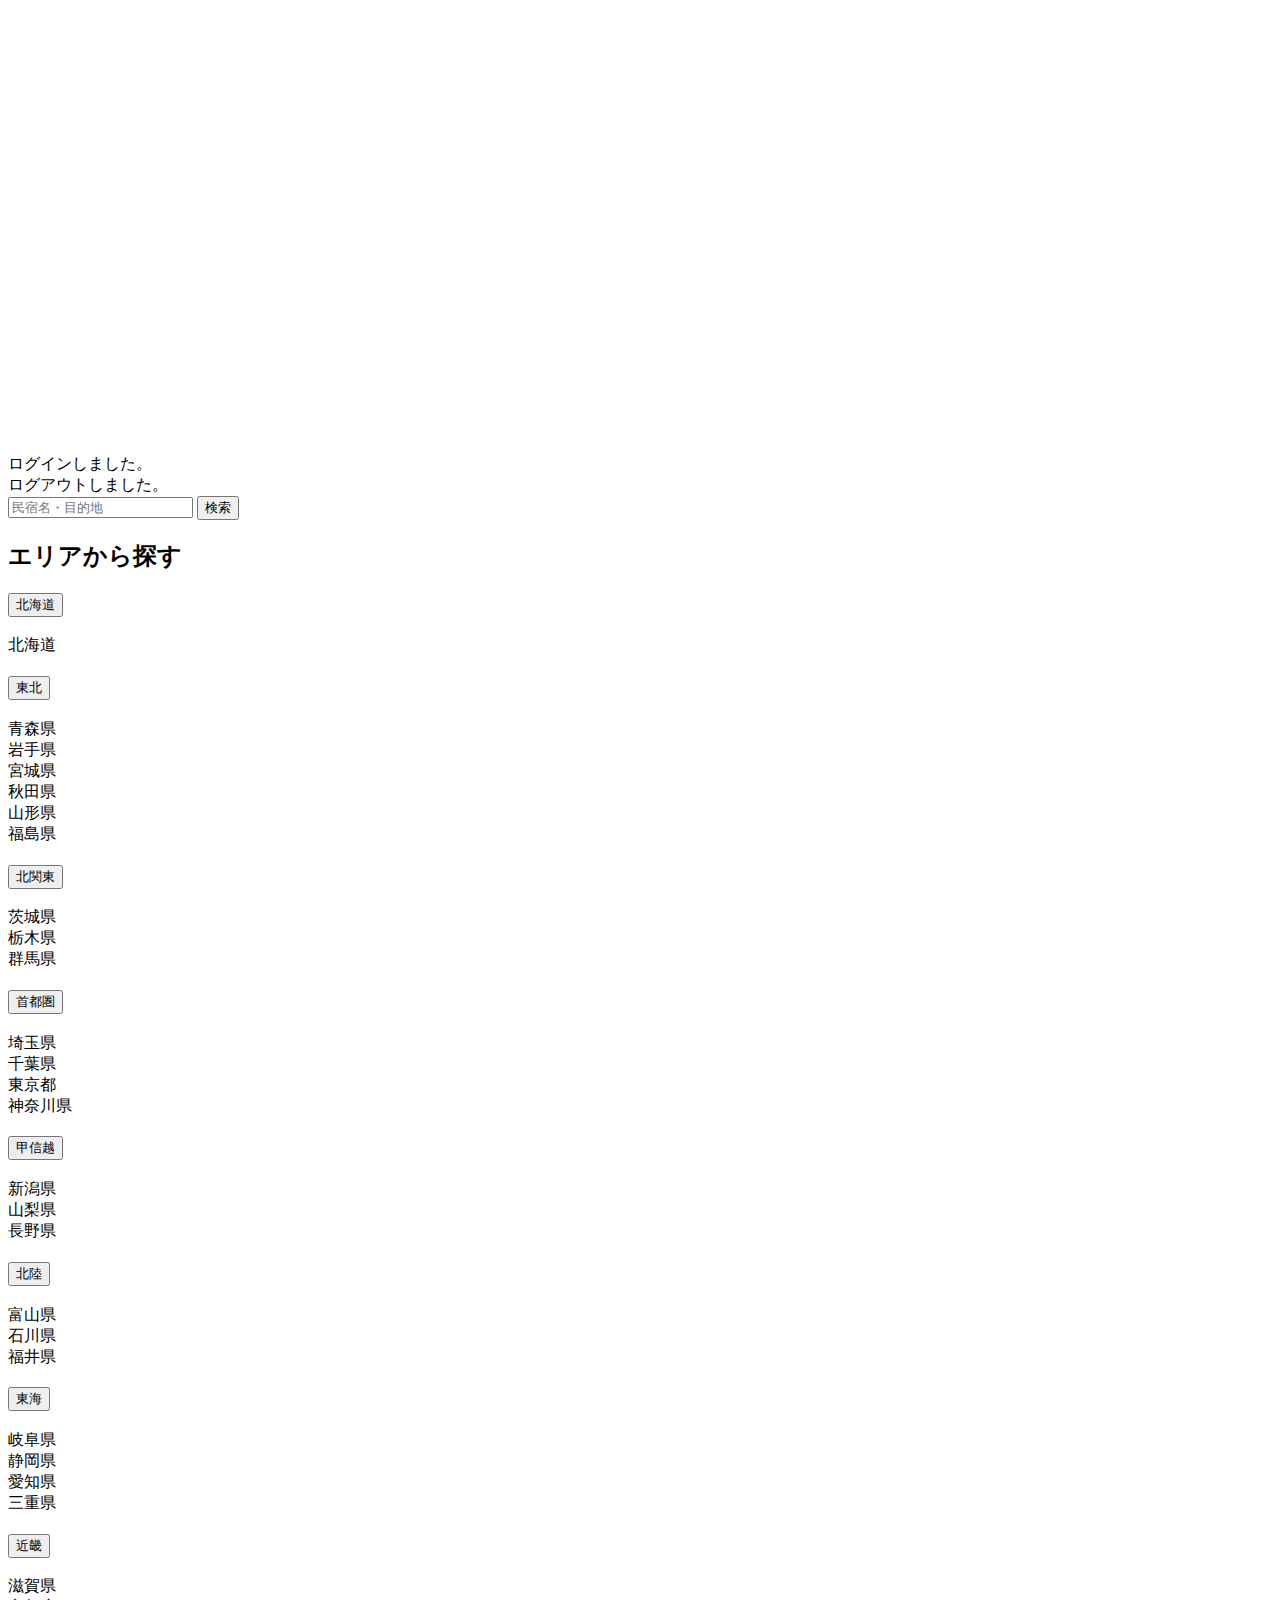
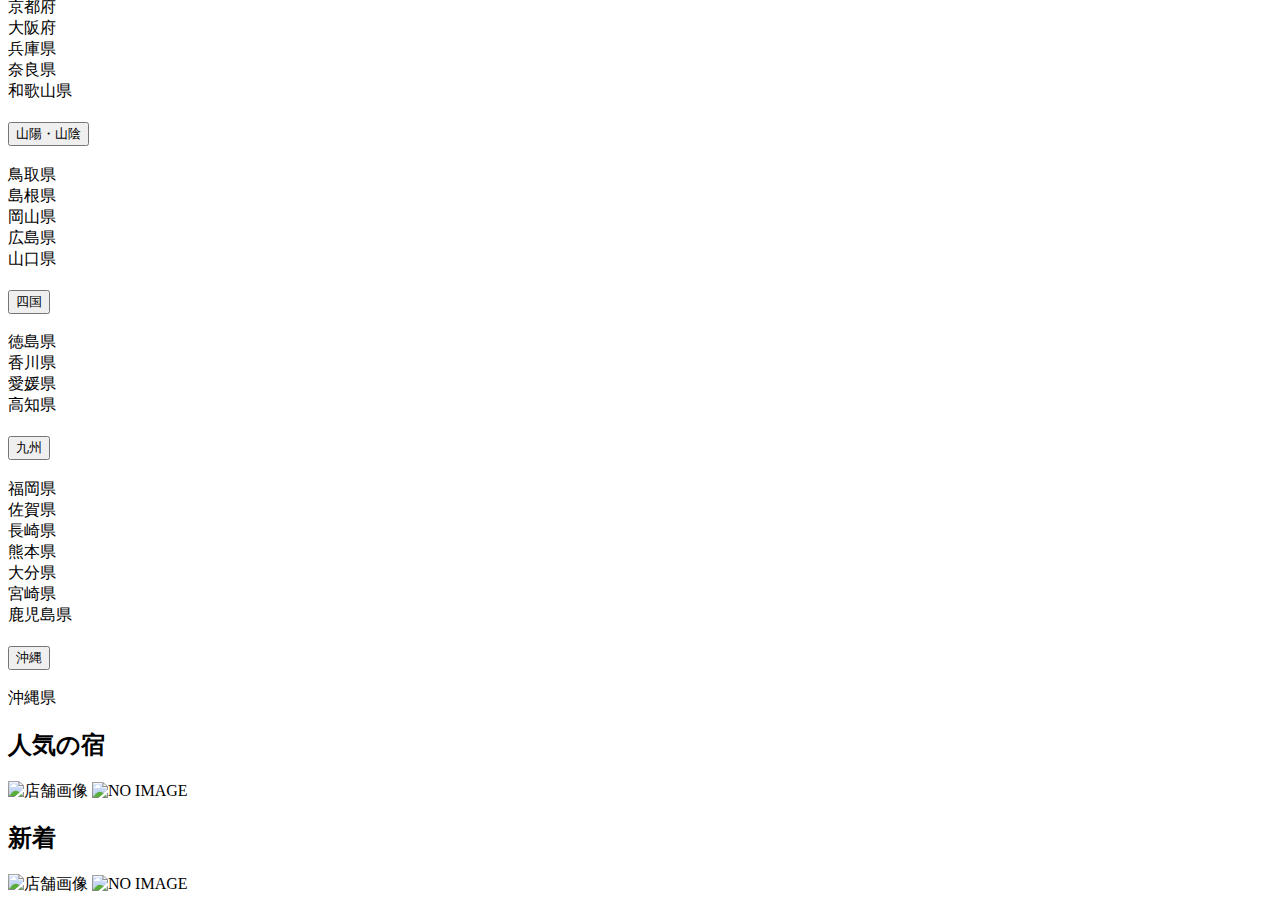
<file: samuraitravel/src/main/resources/templates/index.html>
<!DOCTYPE html>
<html xmlns:th="https://www.thymeleaf.org" xmlns:sec="http://www.thymeleaf.org/extras/spring-security">
    <head>
        <div th:replace="~{fragment :: meta}"></div>

        <div th:replace="~{fragment :: styles}"></div>

        <!-- Google Fonts -->
        <link href="https://fonts.googleapis.com/css2?family=Noto+Serif+JP:wght@400;600&display=swap" rel="stylesheet">

        <!-- Swiper -->
        <link rel="stylesheet" href="https://cdn.jsdelivr.net/npm/swiper@8/swiper-bundle.min.css">

        <title>SAMURAI Travel</title>
    </head>
    <body>
        <div class="samuraitravel-wrapper">
           <div th:replace="~{fragment :: header}"></div>

            <main>
                <div>
                    <div class="swiper samuraitravel-swiper">
                        <div class="swiper-wrapper">
                            <div class="swiper-slide"><img th:src="@{/images/main1.jpg}"></div>
                            <div class="swiper-slide"><img th:src="@{/images/main2.jpg}"></div>
                            <div class="swiper-slide"><img th:src="@{/images/main3.jpg}"></div>
                            <div class="d-flex align-items-center samuraitravel-overlay-background">
                                <div class="container samuraitravel-container samuraitravel-overlay-text">
                                    <h1 class="text-white samuraitravel-catchphrase-heading">旅の始まりは、ここから</h1>
                                    <p class="text-white samuraitravel-catchphrase-paragraph">SAMURAI Travelは、日本最大級の民宿予約サイトです。</p>
                                </div>
                            </div>
                        </div>
                    </div>
                </div>

                <div th:if="${param.loggedIn}" class="container samuraitravel-container pt-2">
                    <div class="alert alert-info mt-4 mb-0">
                        ログインしました。
                    </div>
                </div>


                <div th:if="${param.loggedOut}" class="container samuraitravel-container pt-2">
                    <div class="alert alert-info mt-4 mb-0">
                        ログアウトしました。
                    </div>
                </div>

                <div th:if="${successMessage}" class="container samuraitravel-container pt-2">
                    <div class="alert alert-info mt-4 mb-0">
                        <span th:text="${successMessage}"></span>
                    </div>
                </div>

                <div class="border-bottom mb-4 py-4">
                    <div class="container samuraitravel-container my-2">
                        <form method="get" th:action="@{/houses}" class="samuraitravel-search-form">
                            <div class="input-group">
                                <input type="text" class="form-control" name="keyword" th:value="${keyword}" placeholder="民宿名・目的地">
                                <button type="submit" class="btn text-white shadow-sm samuraitravel-btn">検索</button>
                            </div>
                        </form>
                    </div>
                </div>

                <div class="container samuraitravel-container">

                    <div class="row justify-content-center pt-2">
                        <div class="col-xl-3 col-lg-4 col-md-12 mb-4">
                            <h2 class="mb-3">エリアから探す</h2>

                            <div class="accordion accordion-flush" id="accordionArea">
                                <div class="accordion-item">
                                    <h3 class="accordion-header">
                                        <button class="accordion-button collapsed" type="button" data-bs-toggle="collapse"
                                            data-bs-target="#hokkaido" aria-expanded="false" aria-controls="hokkaido">
                                            北海道
                                        </button>
                                    </h3>
                                    <div id="hokkaido" class="accordion-collapse collapse" data-bs-parent="#accordionArea">
                                        <a th:href="@{/houses?area=北海道}" class="link-secondary">
                                            <div class="accordion-body samuraitravel-accordion-body">
                                                北海道
                                            </div>
                                        </a>
                                    </div>
                                </div>
                                <div class="accordion-item">
                                    <h3 class="accordion-header">
                                        <button class="accordion-button collapsed" type="button" data-bs-toggle="collapse"
                                            data-bs-target="#tohoku" aria-expanded="false" aria-controls="tohoku">
                                            東北
                                        </button>
                                    </h3>
                                    <div id="tohoku" class="accordion-collapse collapse" data-bs-parent="#accordionArea">
                                        <a th:href="@{/houses?area=青森県}" class="link-secondary">
                                            <div class="accordion-body samuraitravel-accordion-body">
                                                青森県
                                            </div>
                                        </a>
                                        <a th:href="@{/houses?area=岩手県}" class="link-secondary">
                                            <div class="accordion-body samuraitravel-accordion-body">
                                                岩手県
                                            </div>
                                        </a>
                                        <a th:href="@{/houses?area=宮城県}" class="link-secondary">
                                            <div class="accordion-body samuraitravel-accordion-body">
                                                宮城県
                                            </div>
                                        </a>
                                        <a th:href="@{/houses?area=秋田県}" class="link-secondary">
                                            <div class="accordion-body samuraitravel-accordion-body">
                                                秋田県
                                            </div>
                                        </a>
                                        <a th:href="@{/houses?area=山形県}" class="link-secondary">
                                            <div class="accordion-body samuraitravel-accordion-body">
                                                山形県
                                            </div>
                                        </a>
                                        <a th:href="@{/houses?area=福島県}" class="link-secondary">
                                            <div class="accordion-body samuraitravel-accordion-body">
                                                福島県
                                            </div>
                                        </a>
                                    </div>
                                </div>
                                <div class="accordion-item">
                                    <h3 class="accordion-header">
                                        <button class="accordion-button collapsed" type="button" data-bs-toggle="collapse"
                                            data-bs-target="#kitakanto" aria-expanded="false" aria-controls="kitakanto">
                                            北関東
                                        </button>
                                    </h3>
                                    <div id="kitakanto" class="accordion-collapse collapse" data-bs-parent="#accordionArea">
                                        <a th:href="@{/houses?area=茨城県}" class="link-secondary">
                                            <div class="accordion-body samuraitravel-accordion-body">
                                                茨城県
                                            </div>
                                        </a>
                                        <a th:href="@{/houses?area=栃木県}" class="link-secondary">
                                            <div class="accordion-body samuraitravel-accordion-body">
                                                栃木県
                                            </div>
                                        </a>
                                        <a th:href="@{/houses?area=群馬県}" class="link-secondary">
                                            <div class="accordion-body samuraitravel-accordion-body">
                                                群馬県
                                            </div>
                                        </a>
                                    </div>
                                </div>
                                <div class="accordion-item">
                                    <h3 class="accordion-header">
                                        <button class="accordion-button collapsed" type="button" data-bs-toggle="collapse"
                                            data-bs-target="#shutoken" aria-expanded="false" aria-controls="shutoken">
                                            首都圏
                                        </button>
                                    </h3>
                                    <div id="shutoken" class="accordion-collapse collapse" data-bs-parent="#accordionArea">
                                        <a th:href="@{/houses?area=埼玉県}" class="link-secondary">
                                            <div class="accordion-body samuraitravel-accordion-body">
                                                埼玉県
                                            </div>
                                        </a>
                                        <a th:href="@{/houses?area=千葉県}" class="link-secondary">
                                            <div class="accordion-body samuraitravel-accordion-body">
                                                千葉県
                                            </div>
                                        </a>
                                        <a th:href="@{/houses?area=東京都}" class="link-secondary">
                                            <div class="accordion-body samuraitravel-accordion-body">
                                                東京都
                                            </div>
                                        </a>
                                        <a th:href="@{/houses?area=神奈川県}" class="link-secondary">
                                            <div class="accordion-body samuraitravel-accordion-body">
                                                神奈川県
                                            </div>
                                        </a>
                                    </div>
                                </div>
                                <div class="accordion-item">
                                    <h3 class="accordion-header">
                                        <button class="accordion-button collapsed" type="button" data-bs-toggle="collapse"
                                            data-bs-target="#koshinetsu" aria-expanded="false" aria-controls="koshinetsu">
                                            甲信越
                                        </button>
                                    </h3>
                                    <div id="koshinetsu" class="accordion-collapse collapse" data-bs-parent="#accordionArea">
                                        <a th:href="@{/houses?area=新潟県}" class="link-secondary">
                                            <div class="accordion-body samuraitravel-accordion-body">
                                                新潟県
                                            </div>
                                        </a>
                                        <a th:href="@{/houses?area=山梨県}" class="link-secondary">
                                            <div class="accordion-body samuraitravel-accordion-body">
                                                山梨県
                                            </div>
                                        </a>
                                        <a th:href="@{/houses?area=長野県}" class="link-secondary">
                                            <div class="accordion-body samuraitravel-accordion-body">
                                                長野県
                                            </div>
                                        </a>
                                    </div>
                                </div>
                                <div class="accordion-item">
                                    <h3 class="accordion-header">
                                        <button class="accordion-button collapsed" type="button" data-bs-toggle="collapse"
                                            data-bs-target="#hokuriku" aria-expanded="false" aria-controls="hokuriku">
                                            北陸
                                        </button>
                                    </h3>
                                    <div id="hokuriku" class="accordion-collapse collapse" data-bs-parent="#accordionArea">
                                        <a th:href="@{/houses?area=富山県}" class="link-secondary">
                                            <div class="accordion-body samuraitravel-accordion-body">
                                                富山県
                                            </div>
                                        </a>
                                        <a th:href="@{/houses?area=石川県}" class="link-secondary">
                                            <div class="accordion-body samuraitravel-accordion-body">
                                                石川県
                                            </div>
                                        </a>
                                        <a th:href="@{/houses?area=福井県}" class="link-secondary">
                                            <div class="accordion-body samuraitravel-accordion-body">
                                                福井県
                                            </div>
                                        </a>
                                    </div>
                                </div>
                                <div class="accordion-item">
                                    <h3 class="accordion-header">
                                        <button class="accordion-button collapsed" type="button" data-bs-toggle="collapse"
                                            data-bs-target="#tokai" aria-expanded="false" aria-controls="tokai">
                                            東海
                                        </button>
                                    </h3>
                                    <div id="tokai" class="accordion-collapse collapse" data-bs-parent="#accordionArea">
                                        <a th:href="@{/houses?area=岐阜県}" class="link-secondary">
                                            <div class="accordion-body samuraitravel-accordion-body">
                                                岐阜県
                                            </div>
                                        </a>
                                        <a th:href="@{/houses?area=静岡県}" class="link-secondary">
                                            <div class="accordion-body samuraitravel-accordion-body">
                                                静岡県
                                            </div>
                                        </a>
                                        <a th:href="@{/houses?area=愛知県}" class="link-secondary">
                                            <div class="accordion-body samuraitravel-accordion-body">
                                                愛知県
                                            </div>
                                        </a>
                                        <a th:href="@{/houses?area=三重県}" class="link-secondary">
                                            <div class="accordion-body samuraitravel-accordion-body">
                                                三重県
                                            </div>
                                        </a>
                                    </div>
                                </div>
                                <div class="accordion-item">
                                    <h3 class="accordion-header">
                                        <button class="accordion-button collapsed" type="button" data-bs-toggle="collapse"
                                            data-bs-target="#kinki" aria-expanded="false" aria-controls="kinki">
                                            近畿
                                        </button>
                                    </h3>
                                    <div id="kinki" class="accordion-collapse collapse" data-bs-parent="#accordionArea">
                                        <a th:href="@{/houses?area=滋賀県}" class="link-secondary">
                                            <div class="accordion-body samuraitravel-accordion-body">
                                                滋賀県
                                            </div>
                                        </a>
                                        <a th:href="@{/houses?area=京都府}" class="link-secondary">
                                            <div class="accordion-body samuraitravel-accordion-body">
                                                京都府
                                            </div>
                                        </a>
                                        <a th:href="@{/houses?area=大阪府}" class="link-secondary">
                                            <div class="accordion-body samuraitravel-accordion-body">
                                                大阪府
                                            </div>
                                        </a>
                                        <a th:href="@{/houses?area=兵庫県}" class="link-secondary">
                                            <div class="accordion-body samuraitravel-accordion-body">
                                                兵庫県
                                            </div>
                                        </a>
                                        <a th:href="@{/houses?area=奈良県}" class="link-secondary">
                                            <div class="accordion-body samuraitravel-accordion-body">
                                                奈良県
                                            </div>
                                        </a>
                                        <a th:href="@{/houses?area=和歌山県}" class="link-secondary">
                                            <div class="accordion-body samuraitravel-accordion-body">
                                                和歌山県
                                            </div>
                                        </a>
                                    </div>
                                </div>
                                <div class="accordion-item">
                                    <h3 class="accordion-header">
                                        <button class="accordion-button collapsed" type="button" data-bs-toggle="collapse"
                                            data-bs-target="#sanyoSanin" aria-expanded="false" aria-controls="sanyoSanin">
                                            山陽・山陰
                                        </button>
                                    </h3>
                                    <div id="sanyoSanin" class="accordion-collapse collapse" data-bs-parent="#accordionArea">
                                        <a th:href="@{/houses?area=鳥取県}" class="link-secondary">
                                            <div class="accordion-body samuraitravel-accordion-body">
                                                鳥取県
                                            </div>
                                        </a>
                                        <a th:href="@{/houses?area=島根県}" class="link-secondary">
                                            <div class="accordion-body samuraitravel-accordion-body">
                                                島根県
                                            </div>
                                        </a>
                                        <a th:href="@{/houses?area=岡山県}" class="link-secondary">
                                            <div class="accordion-body samuraitravel-accordion-body">
                                                岡山県
                                            </div>
                                        </a>
                                        <a th:href="@{/houses?area=広島県}" class="link-secondary">
                                            <div class="accordion-body samuraitravel-accordion-body">
                                                広島県
                                            </div>
                                        </a>
                                        <a th:href="@{/houses?area=山口県}" class="link-secondary">
                                            <div class="accordion-body samuraitravel-accordion-body">
                                                山口県
                                            </div>
                                        </a>
                                    </div>
                                </div>
                                <div class="accordion-item">
                                    <h3 class="accordion-header">
                                        <button class="accordion-button collapsed" type="button" data-bs-toggle="collapse"
                                            data-bs-target="#shikoku" aria-expanded="false" aria-controls="shikoku">
                                            四国
                                        </button>
                                    </h3>
                                    <div id="shikoku" class="accordion-collapse collapse" data-bs-parent="#accordionArea">
                                        <a th:href="@{/houses?area=徳島県}" class="link-secondary">
                                            <div class="accordion-body samuraitravel-accordion-body">
                                                徳島県
                                            </div>
                                        </a>
                                        <a th:href="@{/houses?area=香川県}" class="link-secondary">
                                            <div class="accordion-body samuraitravel-accordion-body">
                                                香川県
                                            </div>
                                        </a>
                                        <a th:href="@{/houses?area=愛媛県}" class="link-secondary">
                                            <div class="accordion-body samuraitravel-accordion-body">
                                                愛媛県
                                            </div>
                                        </a>
                                        <a th:href="@{/houses?area=高知県}" class="link-secondary">
                                            <div class="accordion-body samuraitravel-accordion-body">
                                                高知県
                                            </div>
                                        </a>
                                    </div>
                                </div>
                                <div class="accordion-item">
                                    <h3 class="accordion-header">
                                        <button class="accordion-button collapsed" type="button" data-bs-toggle="collapse"
                                            data-bs-target="#kyushu" aria-expanded="false" aria-controls="kyushu">
                                            九州
                                        </button>
                                    </h3>
                                    <div id="kyushu" class="accordion-collapse collapse" data-bs-parent="#accordionArea">
                                        <a th:href="@{/houses?area=福岡県}" class="link-secondary">
                                            <div class="accordion-body samuraitravel-accordion-body">
                                                福岡県
                                            </div>
                                        </a>
                                        <a th:href="@{/houses?area=佐賀県}" class="link-secondary">
                                            <div class="accordion-body samuraitravel-accordion-body">
                                                佐賀県
                                            </div>
                                        </a>
                                        <a th:href="@{/houses?area=長崎県}" class="link-secondary">
                                            <div class="accordion-body samuraitravel-accordion-body">
                                                長崎県
                                            </div>
                                        </a>
                                        <a th:href="@{/houses?area=熊本県}" class="link-secondary">
                                            <div class="accordion-body samuraitravel-accordion-body">
                                                熊本県
                                            </div>
                                        </a>
                                        <a th:href="@{/houses?area=大分県}" class="link-secondary">
                                            <div class="accordion-body samuraitravel-accordion-body">
                                                大分県
                                            </div>
                                        </a>
                                        <a th:href="@{/houses?area=宮崎県}" class="link-secondary">
                                            <div class="accordion-body samuraitravel-accordion-body">
                                                宮崎県
                                            </div>
                                        </a>
                                        <a th:href="@{/houses?area=鹿児島県}" class="link-secondary">
                                            <div class="accordion-body samuraitravel-accordion-body">
                                                鹿児島県
                                            </div>
                                        </a>
                                    </div>
                                </div>
                                <div class="accordion-item">
                                    <h3 class="accordion-header">
                                        <button class="accordion-button collapsed" type="button" data-bs-toggle="collapse"
                                            data-bs-target="#okinawa" aria-expanded="false" aria-controls="okinawa">
                                            沖縄
                                        </button>
                                    </h3>
                                    <div id="okinawa" class="accordion-collapse collapse" data-bs-parent="#accordionArea">
                                        <a th:href="@{/houses?area=沖縄県}" class="link-secondary">
                                            <div class="accordion-body samuraitravel-accordion-body">
                                                沖縄県
                                            </div>
                                        </a>
                                    </div>
                                </div>
                            </div>
                        </div>

                        <div class="col">
                            <h2 class="mb-3">人気の宿</h2>
                            <div class="row row-cols-sm-3 row-cols-1 g-3 mb-4">
                                <div class="col" th:each="popularHouse : ${popularHouses}">
                                    <a th:href="@{/houses/__${popularHouse.id}__}" class="link-dark samuraitravel-card-link">
                                        <div class="card h-100">
                                            <img th:if="${popularHouse.imageName}" th:src="@{/storage/__${popularHouse.imageName}__}" class="card-img-top samuraitravel-vertical-card-image" alt="店舗画像">
                                            <img th:unless="${popularHouse.imageName}" th:src="@{/images/noImage.png}" class="card-img-top samuraitravel-vertical-card-image" alt="NO IMAGE">
                                            <div class="card-body">
                                                <h3 class="card-title" th:text="${popularHouse.name}"></h3>
                                                <p class="card-text mb-1">
                                                    <small class="text-muted" th:text="${popularHouse.address}"></small>
                                                </p>
                                                <p class="card-text">
                                                    <span th:text="${#numbers.formatInteger(popularHouse.price, 1, 'COMMA') + '円 / 泊'}"></span>
                                                </p>
                                            </div>
                                        </div>
                                    </a>
                                </div>
                            </div>

                            <h2 class="mb-3">新着</h2>
                            <div class="row row-cols-xl-4 row-cols-2 g-3 mb-5">
                                <div class="col" th:each="newHouse : ${newHouses}">
                                    <a th:href="@{/houses/__${newHouse.id}__}" class="link-dark samuraitravel-card-link">
                                        <div class="card h-100">
                                            <img th:if="${newHouse.imageName}" th:src="@{/storage/__${newHouse.imageName}__}" class="card-img-top samuraitravel-vertical-card-image" alt="店舗画像">
                                            <img th:unless="${newHouse.imageName}" th:src="@{/images/noImage.png}" class="card-img-top samuraitravel-vertical-card-image" alt="NO IMAGE">
                                            <div class="card-body">
                                                <h3 class="card-title" th:text="${newHouse.name}"></h3>
                                                <p class="card-text mb-1">
                                                    <small class="text-muted" th:text="${newHouse.address}"></small>
                                                </p>
                                                <p class="card-text">
                                                    <span th:text="${#numbers.formatInteger(newHouse.price, 1, 'COMMA') + '円 / 泊'}"></span>
                                                </p>
                                            </div>
                                        </div>
                                    </a>
                                </div>
                            </div>
                        </div>
                    </div>
                </div>
            </main>

            <div th:replace="~{fragment :: footer}"></div>
        </div>

        <div th:replace="~{fragment :: scripts}"></div>

        <!-- Swiper -->
        <script src="https://cdn.jsdelivr.net/npm/swiper@8/swiper-bundle.min.js"></script>
        <script th:src="@{/js/carousel.js}"></script>
    </body>
</html>
</file>
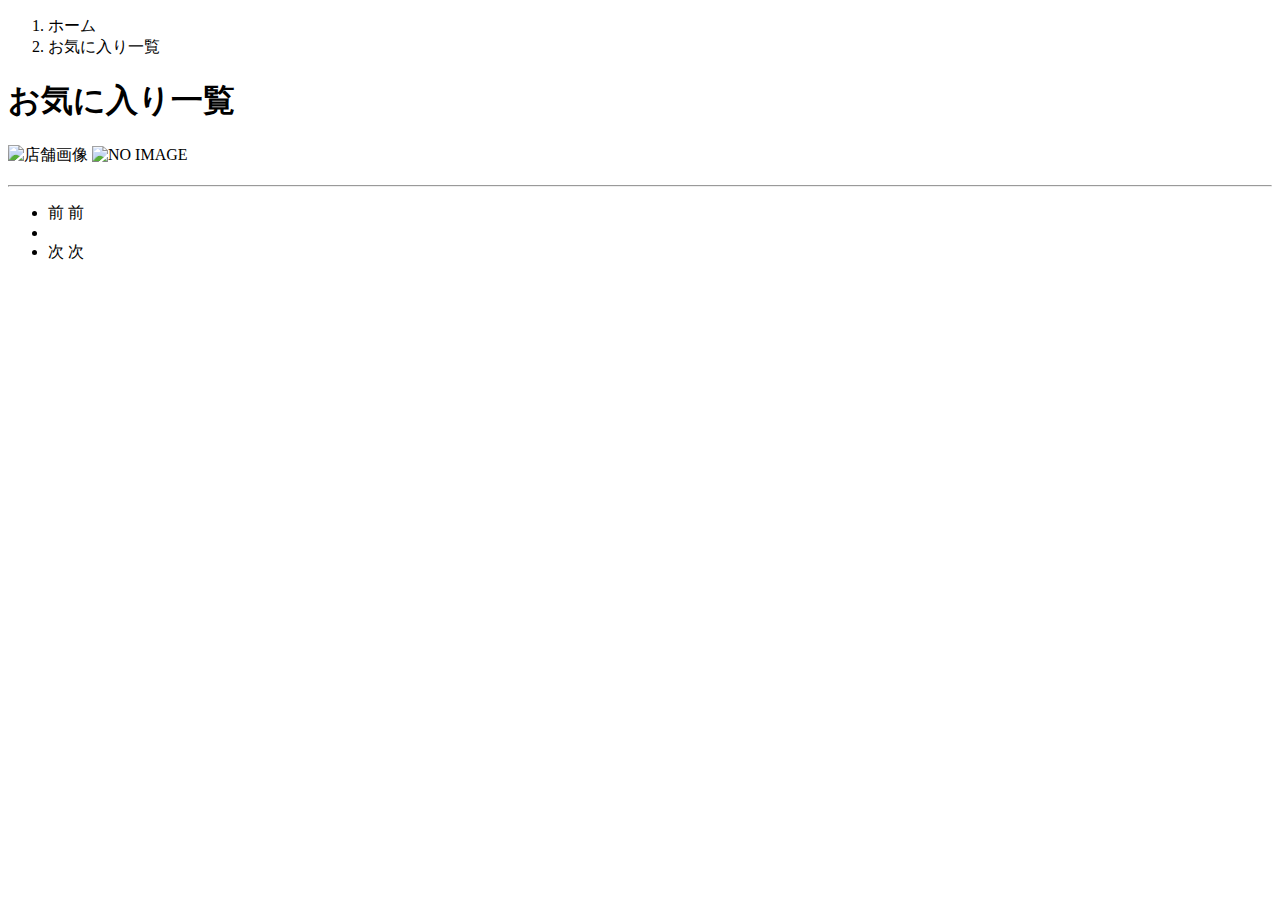
<file: samuraitravel/src/main/resources/templates/favorites/index.html>
<!DOCTYPE html>
<html xmlns:th="https://www.thymeleaf.org" xmlns:sec="http://www.thymeleaf.org/extras/spring-security">    
   <head>
       <div th:replace="~{fragment :: meta}"></div>   
            
       <div th:replace="~{fragment :: styles}"></div>
         
       <title>お気に入り一覧</title>   
   </head>
   <body>
       <div class="samuraitravel-wrapper">            
           <div th:replace="~{fragment :: header}"></div>
           
           <main>
               <div class="container samuraitravel-container pb-5">
                   <div class="row justify-content-center">
                       <div class="col-xl-9 col-lg-8 col-md-12">
                           <nav class="my-3" style="--bs-breadcrumb-divider: '>';" aria-label="breadcrumb">
                               <ol class="breadcrumb mb-0"> 
                                   <li class="breadcrumb-item"><a th:href="@{/}">ホーム</a></li>                       
                                   <li class="breadcrumb-item active" aria-current="page">お気に入り一覧</li>
                               </ol>
                           </nav> 
                           
                           <h1 class="mb-4 text-center">お気に入り一覧</h1>  
                                           
                           <div class="mb-3" th:each="favorite : ${favoritePage}">
                               <a th:href="@{/houses/__${favorite.house.id}__}" class="link-dark samuraitravel-card-link">
                                   <div class="card h-100">   
                                       <div class="row g-0">
                                           <div class="col-md-4">                                                                                
                                               <img th:if="${favorite.house.imageName}" th:src="@{/storage/__${favorite.house.imageName}__}" class="card-img-top samuraitravel-horizontal-card-image" alt="店舗画像">                                                     
                                               <img th:unless="${favorite.house.imageName}" th:src="@{/images/noImage.png}" class="card-img-top samuraitravel-horizontal-card-image" alt="NO IMAGE">                                                    
                                           </div> 
                                           <div class="col-md-8">                                                                                                                        
                                               <div class="card-body">                                    
                                                   <h3 class="card-title mb-3" th:text="${favorite.house.name}"></h3>                                            

                                                   <hr class="mb-3">
                                                   
                                                   <p class="card-text mb-2">
                                                       <span th:text="${favorite.house.description}"></span>
                                                   </p>                                                    
                                                   
                                                   <p class="card-text mb-2">
                                                       <small class="text-muted" th:text="${'〒' + favorite.house.postalCode}"></small>
                                                       <small class="text-muted" th:text="${favorite.house.address}"></small>                                                      
                                                   </p>   
                                                                                                                                                                                                                                  
                                                   <p class="card-text">
                                                       <span th:text="${#numbers.formatInteger(favorite.house.price, 1, 'COMMA') + '円 / 泊'}"></span>
                                                   </p>                                    
                                               </div>
                                           </div>
                                       </div>
                                   </div>    
                               </a>            
                           </div>                                                                                       
           
                           <!-- ページネーション -->
                           <div th:if="${favoritePage.getTotalPages() > 1}" class="d-flex justify-content-center">
                               <nav aria-label="お気に入り一覧ページ">
                                   <ul class="pagination">
                                       <li class="page-item">
                                           <span th:if="${favoritePage.isFirst()}" class="page-link disabled">前</span>
                                           <a th:unless="${favoritePage.isFirst()}" th:href="@{/favorites(page = ${favoritePage.getNumber() - 1})}" class="page-link samuraitravel-page-link">前</a>
                                       </li>
                                       <li th:each="i : ${#numbers.sequence(0, favoritePage.getTotalPages() - 1)}" class="page-item">
                                           <span th:if="${i == favoritePage.getNumber()}" class="page-link active samuraitravel-active" th:text="${i + 1}"></span>
                                           <a th:unless="${i == favoritePage.getNumber()}" th:href="@{/favorites(page = ${i})}" class="page-link samuraitravel-page-link" th:text="${i + 1}"></a>
                                       </li>
                                       <li class="page-item">                        
                                           <span th:if="${favoritePage.isLast()}" class="page-link disabled">次</span>
                                           <a th:unless="${favoritePage.isLast()}" th:href="@{/favorites(page = ${favoritePage.getNumber() + 1})}" class="page-link samuraitravel-page-link">次</a>
                                       </li>
                                   </ul>
                               </nav> 
                           </div>  
                               
                       </div>                          
                   </div>
               </div>                                                
           </main>
                       
           <div th:replace="~{fragment :: footer}"></div>
       </div>    
       
       <div th:replace="~{fragment :: scripts}"></div>  
 </body>
</html>
</file>
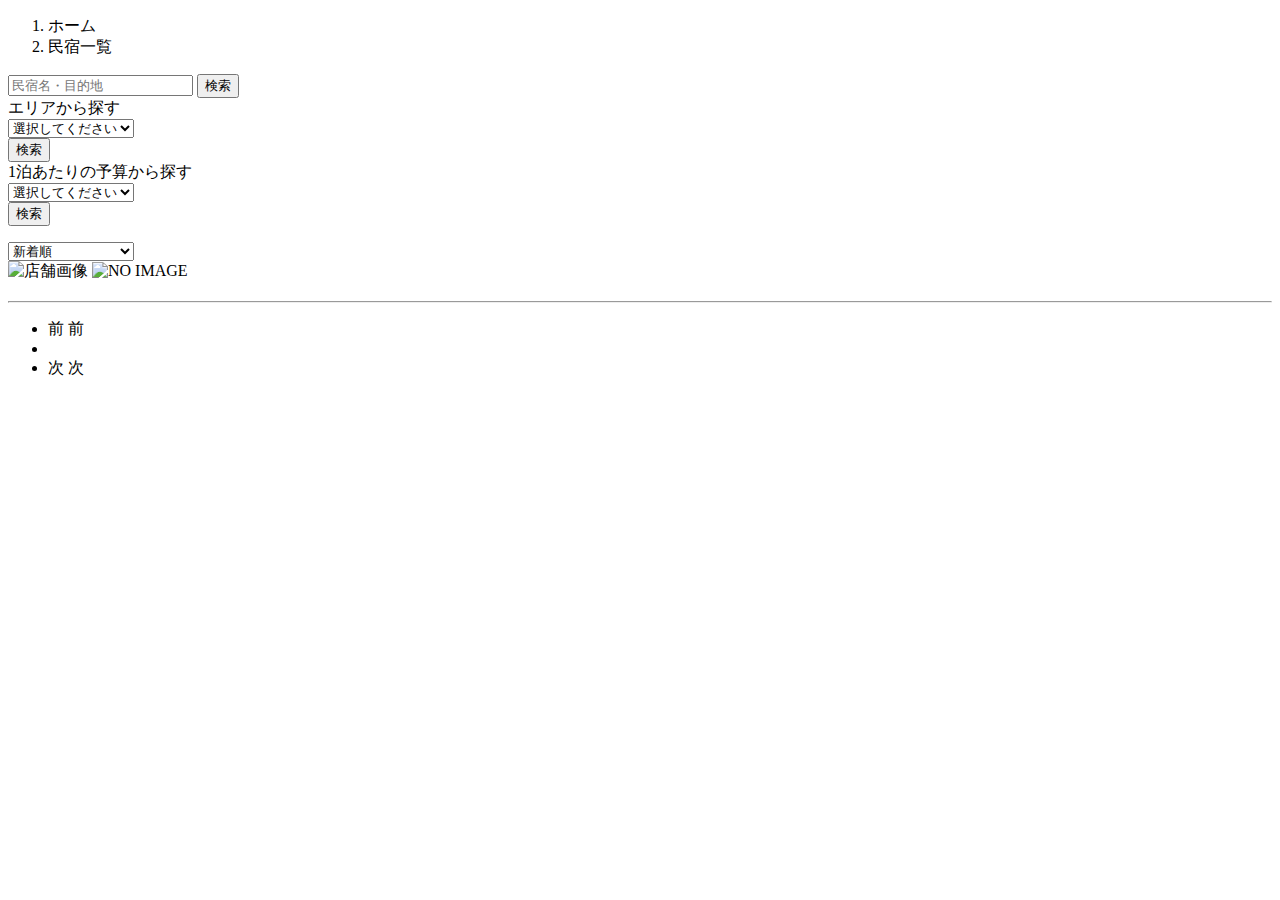
<file: samuraitravel/src/main/resources/templates/houses/index.html>
<!DOCTYPE html>
<html xmlns:th="https://www.thymeleaf.org" xmlns:sec="http://www.thymeleaf.org/extras/spring-security">
  <head>
      <div th:replace="~{fragment :: meta}"></div>

      <div th:replace="~{fragment :: styles}"></div>

      <title>民宿一覧</title>
  </head>
  <body>
      <div class="samuraitravel-wrapper">
          <div th:replace="~{fragment :: header}"></div>

          <main>
              <div class="container samuraitravel-container pb-5">
                  <div class="row justify-content-center">
                      <nav class="my-3" style="--bs-breadcrumb-divider: '>';" aria-label="breadcrumb">
                          <ol class="breadcrumb mb-0">
                              <li class="breadcrumb-item"><a th:href="@{/}">ホーム</a></li>
                              <li class="breadcrumb-item active" aria-current="page">民宿一覧</li>
                          </ol>
                      </nav>

                      <div class="col-xl-3 col-lg-4 col-md-12">
                          <form method="get" th:action="@{/houses}" class="w-100 mb-3">
                              <div class="input-group">
                                  <input type="text" class="form-control" name="keyword" th:value="${keyword}" placeholder="民宿名・目的地">
                                  <button type="submit" class="btn text-white shadow-sm samuraitravel-btn">検索</button>
                              </div>
                          </form>

                          <div class="card mb-3">
                              <div class="card-header">
                                  エリアから探す
                              </div>
                              <div class="card-body">
                                  <form method="get" th:action="@{/houses}" class="w-100">
                                      <div class="form-group mb-3">
                                          <select class="form-control form-select" name="area">
                                              <option value="" hidden>選択してください</option>
                                              <optgroup label="北海道">
                                                  <option value="北海道" th:selected="${area == '北海道'}">北海道</option>
                                              </optgroup>
                                              <optgroup label="東北">
                                                  <option value="青森県" th:selected="${area == '青森県'}">青森県</option>
                                                  <option value="岩手県" th:selected="${area == '岩手県'}">岩手県</option>
                                                  <option value="宮城県" th:selected="${area == '宮城県'}">宮城県</option>
                                                  <option value="秋田県" th:selected="${area == '秋田県'}">秋田県</option>
                                                  <option value="山形県" th:selected="${area == '山形県'}">山形県</option>
                                                  <option value="福島県" th:selected="${area == '福島県'}">福島県</option>
                                              </optgroup>
                                              <optgroup label="北関東">
                                                  <option value="茨城県" th:selected="${area == '茨城県'}">茨城県</option>
                                                  <option value="栃木県" th:selected="${area == '栃木県'}">栃木県</option>
                                                  <option value="群馬県" th:selected="${area == '群馬県'}">群馬県</option>
                                              </optgroup>
                                              <optgroup label="首都圏">
                                                  <option value="埼玉県" th:selected="${area == '埼玉県'}">埼玉県</option>
                                                  <option value="千葉県" th:selected="${area == '千葉県'}">千葉県</option>
                                                  <option value="東京都" th:selected="${area == '東京都'}">東京都</option>
                                                  <option value="神奈川県" th:selected="${area == '神奈川県'}">神奈川県</option>
                                              </optgroup>
                                              <optgroup label="甲信越">
                                                  <option value="新潟県" th:selected="${area == '新潟県'}">新潟県</option>
                                                  <option value="山梨県" th:selected="${area == '山梨県'}">山梨県</option>
                                                  <option value="長野県" th:selected="${area == '長野県'}">長野県</option>
                                              </optgroup>
                                              <optgroup label="北陸">
                                                  <option value="富山県" th:selected="${area == '富山県'}">富山県</option>
                                                  <option value="石川県" th:selected="${area == '石川県'}">石川県</option>
                                                  <option value="福井県" th:selected="${area == '福井県'}">福井県</option>
                                              </optgroup>
                                              <optgroup label="東海">
                                                  <option value="岐阜県" th:selected="${area == '岐阜県'}">岐阜県</option>
                                                  <option value="静岡県" th:selected="${area == '静岡県'}">静岡県</option>
                                                  <option value="愛知県" th:selected="${area == '愛知県'}">愛知県</option>
                                                  <option value="三重県" th:selected="${area == '三重県'}">三重県</option>
                                              </optgroup>
                                              <optgroup label="近畿">
                                                  <option value="滋賀県" th:selected="${area == '滋賀県'}">滋賀県</option>
                                                  <option value="京都府" th:selected="${area == '京都府'}">京都府</option>
                                                  <option value="大阪府" th:selected="${area == '大阪府'}">大阪府</option>
                                                  <option value="兵庫県" th:selected="${area == '兵庫県'}">兵庫県</option>
                                                  <option value="奈良県" th:selected="${area == '奈良県'}">奈良県</option>
                                                  <option value="和歌山県" th:selected="${area == '和歌山県'}">和歌山県</option>
                                              </optgroup>
                                              <optgroup label="山陽・山陰">
                                                  <option value="鳥取県" th:selected="${area == '鳥取県'}">鳥取県</option>
                                                  <option value="島根県" th:selected="${area == '島根県'}">島根県</option>
                                                  <option value="岡山県" th:selected="${area == '岡山県'}">岡山県</option>
                                                  <option value="広島県" th:selected="${area == '広島県'}">広島県</option>
                                                  <option value="山口県" th:selected="${area == '山口県'}">山口県</option>
                                              </optgroup>
                                              <optgroup label="四国">
                                                  <option value="徳島県" th:selected="${area == '徳島県'}">徳島県</option>
                                                  <option value="香川県" th:selected="${area == '香川県'}">香川県</option>
                                                  <option value="愛媛県" th:selected="${area == '愛媛県'}">愛媛県</option>
                                                  <option value="高知県" th:selected="${area == '高知県'}">高知県</option>
                                              </optgroup>
                                              <optgroup label="九州">
                                                  <option value="福岡県" th:selected="${area == '福岡県'}">福岡県</option>
                                                  <option value="佐賀県" th:selected="${area == '佐賀県'}">佐賀県</option>
                                                  <option value="長崎県" th:selected="${area == '長崎県'}">長崎県</option>
                                                  <option value="熊本県" th:selected="${area == '熊本県'}">熊本県</option>
                                                  <option value="大分県" th:selected="${area == '大分県'}">大分県</option>
                                                  <option value="宮崎県" th:selected="${area == '宮崎県'}">宮崎県</option>
                                                  <option value="鹿児島県" th:selected="${area == '鹿児島県'}">鹿児島県</option>
                                              </optgroup>
                                              <optgroup label="沖縄">
                                                  <option value="沖縄県" th:selected="${area == '沖縄県'}">沖縄県</option>
                                              </optgroup>
                                          </select>
                                      </div>
                                      <div class="form-group">
                                          <button type="submit" class="btn text-white shadow-sm w-100 samuraitravel-btn">検索</button>
                                      </div>
                                  </form>
                              </div>
                          </div>

                          <div class="card mb-3">
                              <div class="card-header">
                                  1泊あたりの予算から探す
                              </div>
                              <div class="card-body">
                                  <form method="get" th:action="@{/houses}" class="w-100">
                                      <div class="form-group mb-3">
                                          <select class="form-control form-select" name="price">
                                              <option value="" hidden>選択してください</option>
                                              <option value="6000" th:selected="${price == 6000}">6,000円以内</option>
                                              <option value="7000" th:selected="${price == 7000}">7,000円以内</option>
                                              <option value="8000" th:selected="${price == 8000}">8,000円以内</option>
                                              <option value="9000" th:selected="${price == 9000}">9,000円以内</option>
                                              <option value="10000" th:selected="${price == 10000}">10,000円以内</option>
                                          </select>
                                      </div>
                                      <div class="form-group">
                                          <button type="submit" class="btn text-white shadow-sm w-100 samuraitravel-btn">検索</button>
                                      </div>
                                  </form>
                              </div>
                          </div>
                      </div>

                      <div class="col">
						  <div th:if="${errorMessage}" class="alert alert-danger">
                                <span th:text="${errorMessage}"></span>
                            </div>  
                          <div class="d-flex justify-content-between flex-wrap">
                              <p th:if="${housePage.getTotalPages() > 1}" class="fs-5 mb-3" th:text="${'検索結果：' + housePage.getTotalElements() + '件' + '（' + (housePage.getNumber() + 1) + ' / ' + housePage.getTotalPages() + ' ページ）'}"></p>
                              <p th:unless="${housePage.getTotalPages() > 1}" class="fs-5 mb-3" th:text="${'検索結果：' + housePage.getTotalElements() + '件'}"></p>
                              
                               <form method="get" th:action="@{/houses}" class="mb-3 samuraitravel-sort-box">
                                    <input th:if="${keyword}" type="hidden" name="keyword" th:value="${keyword}">
                                    <input th:if="${area}" type="hidden" name="area" th:value="${area}">
                                    <input th:if="${price}" type="hidden" name="price" th:value="${price}">
                                    <select class="form-select form-select-sm" name="order" onChange="this.form.submit();">
                                        <option value="createdAtDesc" th:selected="${order == 'createdAtDesc' || order == null}">新着順</option>
                                        <option value="priceAsc" th:selected="${order == 'priceAsc'}">宿泊料金が安い順</option>
                                    </select>
                                </form>    
                          </div>

                          <div class="mb-3" th:each="house : ${housePage}">
                              <a th:href="@{/houses/__${house.id}__}" class="link-dark samuraitravel-card-link">
                                  <div class="card h-100">
                                      <div class="row g-0">
                                          <div class="col-md-4">
                                              <img th:if="${house.imageName}" th:src="@{/storage/__${house.imageName}__}" class="card-img-top samuraitravel-horizontal-card-image" alt="店舗画像">
                                              <img th:unless="${house.imageName}" th:src="@{/images/noImage.png}" class="card-img-top samuraitravel-horizontal-card-image" alt="NO IMAGE">
                                          </div>
                                          <div class="col-md-8">
                                              <div class="card-body">
                                                  <h3 class="card-title mb-3" th:text="${house.name}"></h3>

                                                  <hr class="mb-3">

                                                  <p class="card-text mb-2">
                                                      <span th:text="${house.description}"></span>
                                                  </p>

                                                  <p class="card-text mb-2">
                                                      <small class="text-muted" th:text="${'〒' + house.postalCode}"></small>
                                                      <small class="text-muted" th:text="${house.address}"></small>
                                                  </p>

                                                  <p class="card-text">
                                                      <span th:text="${#numbers.formatInteger(house.price, 1, 'COMMA') + '円 / 泊'}"></span>
                                                  </p>
                                              </div>
                                          </div>
                                      </div>
                                  </div>
                              </a>
                          </div>

                          <!-- ページネーション -->
                          <div th:if="${housePage.getTotalPages() > 1}" class="d-flex justify-content-center">
                              <nav aria-label="民宿一覧ページ">
                                  <ul class="pagination">
                                      <li class="page-item">
                                          <span th:if="${housePage.isFirst()}" class="page-link disabled">前</span>
                                          <a th:unless="${housePage.isFirst()}" th:href="@{/houses(page = ${housePage.getNumber() - 1}, keyword = ${keyword}, area = ${area}, price = ${price}, order = ${order})}" class="page-link samuraitravel-page-link">前</a>
                                      </li>
                                      <li th:each="i : ${#numbers.sequence(0, housePage.getTotalPages() - 1)}" class="page-item">
                                          <span th:if="${i == housePage.getNumber()}" class="page-link active samuraitravel-active" th:text="${i + 1}"></span>
                                          <a th:unless="${i == housePage.getNumber()}" th:href="@{/houses(page = ${i}, keyword = ${keyword}, area = ${area}, price = ${price}, order = ${order})}" class="page-link samuraitravel-page-link" th:text="${i + 1}"></a>
                                      </li>
                                      <li class="page-item">
                                          <span th:if="${housePage.isLast()}" class="page-link disabled">次</span>
                                           <a th:unless="${housePage.isLast()}" th:href="@{/houses(page = ${housePage.getNumber() + 1}, keyword = ${keyword}, area = ${area}, price = ${price}, order = ${order})}" class="page-link samuraitravel-page-link">次</a>
                                      </li>
                                  </ul>
                              </nav>
                          </div>
                      </div>
                  </div>
              </div>
          </main>

          <div th:replace="~{fragment :: footer}"></div>
      </div>

      <div th:replace="~{fragment :: scripts}"></div>
</body>
</html>
</file>
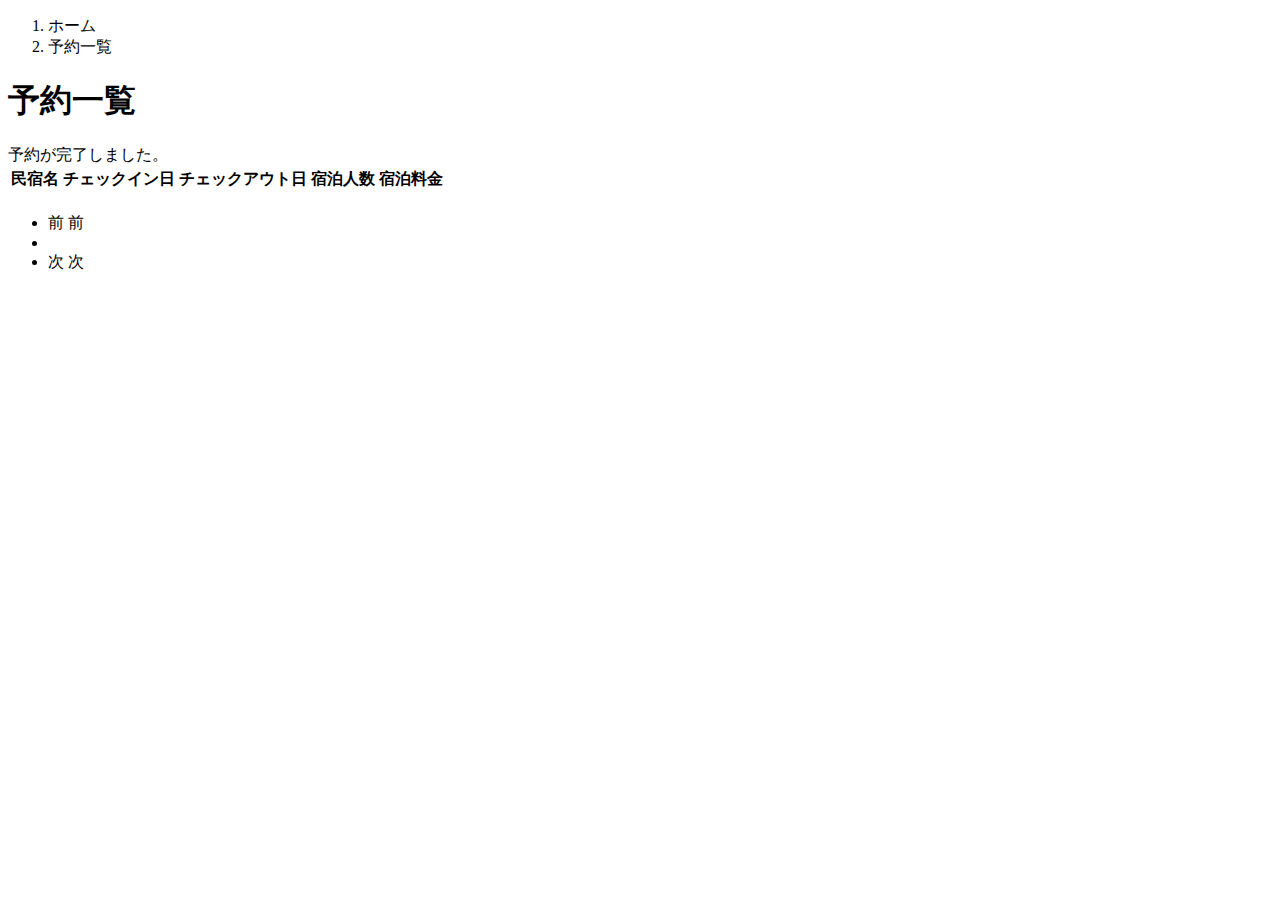
<file: samuraitravel/src/main/resources/templates/reservations/index.html>
<!DOCTYPE html>
<html xmlns:th="https://www.thymeleaf.org" xmlns:sec="http://www.thymeleaf.org/extras/spring-security">
   <head>
       <div th:replace="~{fragment :: meta}"></div>

       <div th:replace="~{fragment :: styles}"></div>

       <title>予約一覧</title>
   </head>
   <body>
       <div class="samuraitravel-wrapper">
           <div th:replace="~{fragment :: header}"></div>

           <main>
               <div class="container samuraitravel-container pb-5">
                   <div class="row justify-content-center">
                       <div class="col-xxl-9 col-xl-10 col-lg-11">
                           <nav class="my-3" style="--bs-breadcrumb-divider: '>';" aria-label="breadcrumb">
                               <ol class="breadcrumb mb-0">
                                   <li class="breadcrumb-item"><a th:href="@{/}">ホーム</a></li>
                                   <li class="breadcrumb-item active" aria-current="page">予約一覧</li>
                               </ol>
                           </nav>

                           <h1 class="mb-3 text-center">予約一覧</h1>

                            <div th:if="${param.reserved}" class="alert alert-info">
                               予約が完了しました。
                           </div>

                           <table class="table">
                               <thead>
                                   <tr>
                                       <th scope="col">民宿名</th>
                                       <th scope="col">チェックイン日</th>
                                       <th scope="col">チェックアウト日</th>
                                       <th scope="col">宿泊人数</th>
                                       <th scope="col">宿泊料金</th>
                                   </tr>
                               </thead>
                               <tbody>
                                   <tr th:each="reservation : ${reservationPage}">
                                       <td>
                                           <a th:href="@{/houses/__${reservation.house.id}__}" th:text="${reservation.house.name}"></a>
                                       </td>
                                       <td th:text="${reservation.checkinDate}"></td>
                                       <td th:text="${reservation.checkoutDate}"></td>
                                       <td th:text="${reservation.numberOfPeople + '名'}"></td>
                                       <td th:text="${#numbers.formatInteger(reservation.amount, 1, 'COMMA') + '円'}"></td>
                                   </tr>
                               </tbody>
                           </table>

                          <!-- ページネーション -->
                           <div th:if="${reservationPage.getTotalPages() > 1}" class="d-flex justify-content-center">
                               <nav aria-label="予約一覧ページ">
                                   <ul class="pagination">
                                       <li class="page-item">
                                           <span th:if="${reservationPage.isFirst()}" class="page-link disabled">前</span>
                                           <a th:unless="${reservationPage.isFirst()}" th:href="@{/reservations(page = ${reservationPage.getNumber() - 1})}" class="page-link samuraitravel-page-link">前</a>
                                       </li>
                                       <li th:each="i : ${#numbers.sequence(0, reservationPage.getTotalPages() - 1)}" class="page-item">
                                           <span th:if="${i == reservationPage.getNumber()}" class="page-link active samuraitravel-active" th:text="${i + 1}"></span>
                                           <a th:unless="${i == reservationPage.getNumber()}" th:href="@{/reservations(page = ${i})}" class="page-link samuraitravel-page-link" th:text="${i + 1}"></a>
                                       </li>
                                       <li class="page-item">
                                           <span th:if="${reservationPage.isLast()}" class="page-link disabled">次</span>
                                           <a th:unless="${reservationPage.isLast()}" th:href="@{/reservations(page = ${reservationPage.getNumber() + 1})}" class="page-link samuraitravel-page-link">次</a>
                                       </li>
                                   </ul>
                               </nav>
                           </div>
                       </div>
                   </div>
               </div>
           </main>

           <div th:replace="~{fragment :: footer}"></div>
       </div>

       <div th:replace="~{fragment :: scripts}"></div>
 </body>
</html>
</file>
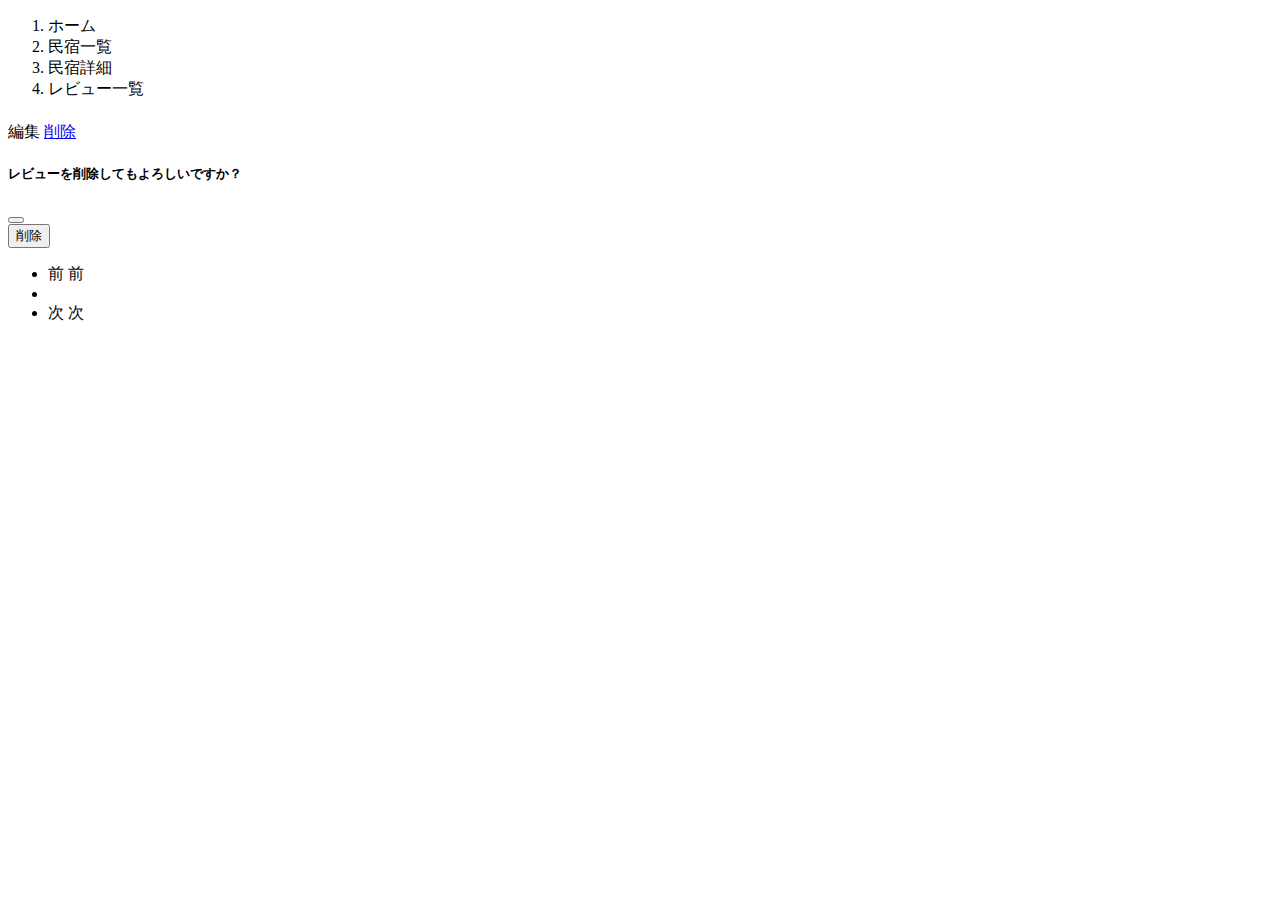
<file: samuraitravel/src/main/resources/templates/reviews/index.html>
<!DOCTYPE html>
<html xmlns:th="https://www.thymeleaf.org" xmlns:sec="http://www.thymeleaf.org/extras/spring-security">
   <head>
       <div th:replace="~{fragment :: meta}"></div>

       <div th:replace="~{fragment :: styles}"></div>

       <title>レビュー一覧</title>
   </head>
   <body>
       <div class="samuraitravel-wrapper">
           <div th:replace="~{fragment :: header}"></div>

           <main>
               <div class="container pt-4 pb-5 samuraitravel-container">
                   <div class="row justify-content-center">
                       <div class="col-xxl-9 col-xl-10 col-lg-11">
                           <nav class="mb-4" style="--bs-breadcrumb-divider: '>';" aria-label="breadcrumb">
                               <ol class="breadcrumb mb-0">
                                   <li class="breadcrumb-item"><a th:href="@{/}">ホーム</a></li>
                                   <li class="breadcrumb-item"><a th:href="@{/houses}">民宿一覧</a></li>
                                   <li class="breadcrumb-item"><a th:href="@{/houses/__${house.id}__}">民宿詳細</a></li>
                                   <li class="breadcrumb-item active" aria-current="page">レビュー一覧</li>
                               </ol>
                           </nav>

                           <h1 class="mb-4 text-center" th:text="${house.name + 'のレビュー一覧'}"></h1>

                           <div class="row row-cols-1 row-cols-md-2 g-4 mb-4">
                               <div th:each="review : ${reviewPage}">
                                   <div class="col">
                                       <div class="card">
                                           <div class="card-body">
                                               <div class="d-flex justify-content-between">
                                                   <h5 class="card-title" th:text="${review.user.name}"></h5>
                                                   <span sec:authorize="isAuthenticated()" th:if="${#authentication.principal.user.id == review.user.id}">
                                                       <a th:href="@{/houses/__${house.id}__/reviews/__${review.id}__/edit}" class="me-2">編集</a>
                                                       <a href="#" class="samuraitravel-link-danger" data-bs-toggle="modal" th:data-bs-target="${'#deleteReviewModal' + review.id}">削除</a>
                                                       <!-- 削除用モーダル -->
                                                       <div class="modal fade" th:id="${'deleteReviewModal' + review.id}" tabindex="-1" th:aria-labelledby="${'deleteReviewModalLabel' + review.id}">
                                                           <div class="modal-dialog">
                                                               <div class="modal-content">
                                                                   <div class="modal-header">
                                                                       <h5 class="modal-title" th:id="${'deleteReviewModalLabel' + review.id}">レビューを削除してもよろしいですか？</h5>
                                                                       <button type="button" class="btn-close" data-bs-dismiss="modal" aria-label="閉じる"></button>
                                                                   </div>
                                                                   <div class="modal-footer">
                                                                       <form method="post"th:action="@{/houses/__${house.id}__/reviews/__${review.id}__/delete}">
                                                                           <button type="submit" class="btn samuraitravel-btn-danger text-white shadow-sm">削除</button>
                                                                       </form>
                                                                   </div>
                                                               </div>
                                                           </div>
                                                       </div>
                                                   </span>
                                               </div>
                                               <p class="card-text mb-1">
                                                   <span class="samuraitravel-star" th:each="star : ${#numbers.sequence(1, 5)}" th:text="${star <= review.score} ? '&#9733;' : '&#9734;'"></span>
                                               </p>
                                               <p class="card-text"><small class="text-muted" th:text="${#dates.format(review.createdAt, 'yyyy年MM月dd日')}"></small></p>
                                               <p class="card-text" th:text="${review.content}"></p>
                                           </div>
                                       </div>
                                   </div>
                               </div>
                           </div>

                           <!-- ページネーション -->
                           <div th:if="${reviewPage.getTotalPages() > 1}" class="d-flex justify-content-center">
                               <nav aria-label="レビュー一覧ページ">
                                   <ul class="pagination">
                                       <li class="page-item">
                                           <span th:if="${reviewPage.isFirst()}" class="page-link disabled">前</span>
                                           <a th:unless="${reviewPage.isFirst()}" th:href="@{/houses/__${house.id}__/reviews(page = ${reviewPage.getNumber() - 1})}" class="page-link samuraitravel-page-link">前</a>
                                       </li>
                                       <li th:each="i : ${#numbers.sequence(0, reviewPage.getTotalPages() - 1)}" class="page-item">
                                           <span th:if="${i == reviewPage.getNumber()}" class="page-link active samuraitravel-active" th:text="${i + 1}"></span>
                                           <a th:unless="${i == reviewPage.getNumber()}" th:href="@{/houses/__${house.id}__/reviews(page = ${i})}" class="page-link samuraitravel-page-link" th:text="${i + 1}"></a>
                                       </li>
                                       <li class="page-item">
                                           <span th:if="${reviewPage.isLast()}" class="page-link disabled">次</span>
                                           <a th:unless="${reviewPage.isLast()}" th:href="@{/houses/__${house.id}__/reviews(page = ${reviewPage.getNumber() + 1})}" class="page-link samuraitravel-page-link">次</a>
                                       </li>
                                   </ul>
                               </nav>
                           </div>
                       </div>
                   </div>
               </div>
           </main>

           <div th:replace="~{fragment :: footer}"></div>
       </div>

       <div th:replace="~{fragment :: scripts}"></div>
 </body>
</html>
</file>
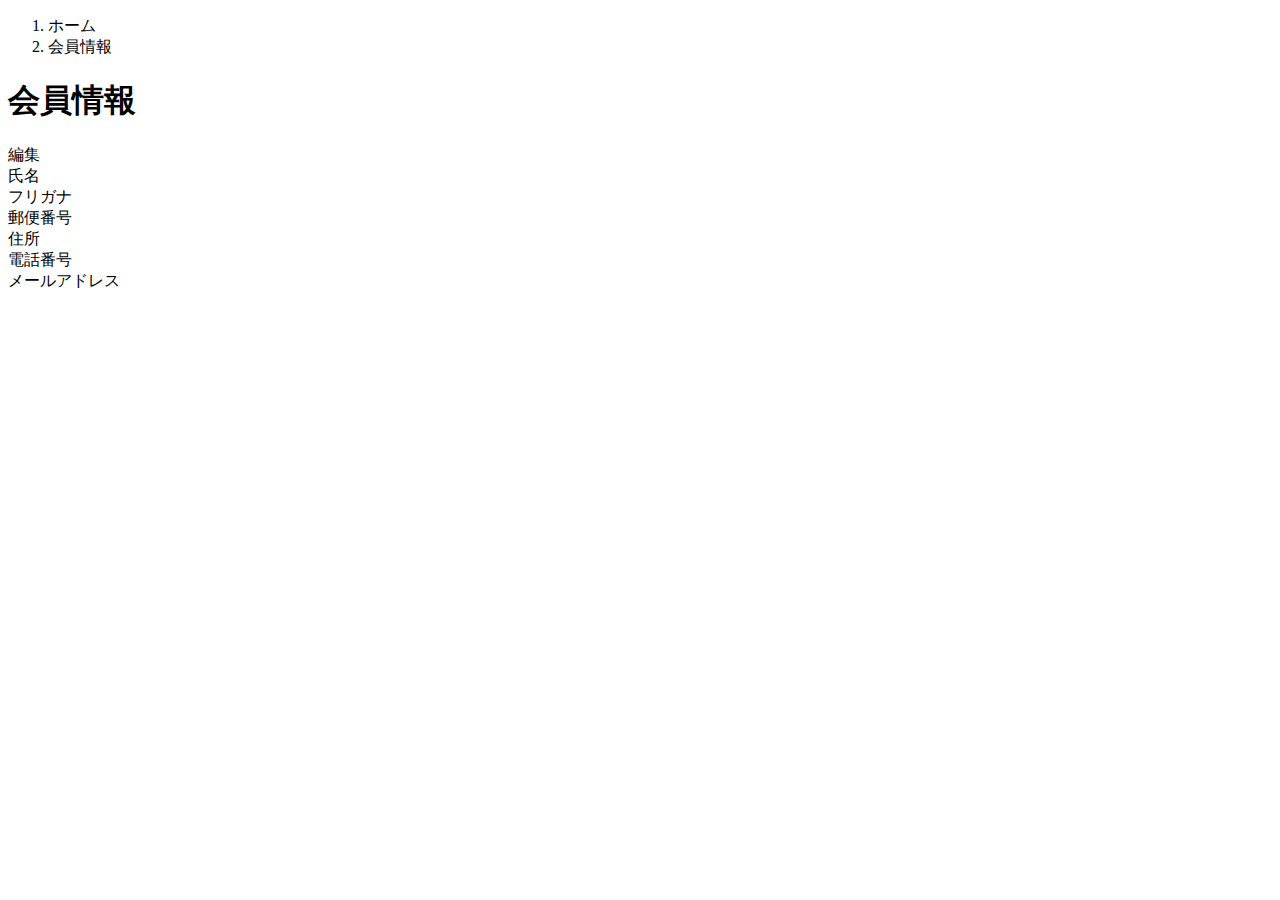
<file: samuraitravel/src/main/resources/templates/user/index.html>
<!DOCTYPE html>
<html xmlns:th="https://www.thymeleaf.org" xmlns:sec="http://www.thymeleaf.org/extras/spring-security">
   <head>
       <div th:replace="~{fragment :: meta}"></div>

       <div th:replace="~{fragment :: styles}"></div>

       <title>会員情報</title>
   </head>
   <body>
       <div class="samuraitravel-wrapper">
           <div th:replace="~{fragment :: header}"></div>

           <main>
               <div class="container pb-5 samuraitravel-container">
                   <div class="row justify-content-center">
                       <div class="col-xl-5 col-lg-6 col-md-8">
                           <nav class="my-3" style="--bs-breadcrumb-divider: '>';" aria-label="breadcrumb">
                               <ol class="breadcrumb mb-0">
                                   <li class="breadcrumb-item"><a th:href="@{/}">ホーム</a></li>
                                   <li class="breadcrumb-item active" aria-current="page">会員情報</li>
                               </ol>
                           </nav>

                           <h1 class="mb-3 text-center">会員情報</h1>

                           <div class="d-flex justify-content-end align-items-end mb-3">
                               <div>
                                    <a th:href="@{/user/edit}">編集</a>
                               </div>
                           </div>

                           <div th:if="${successMessage}" class="alert alert-info">
                               <span th:text="${successMessage}"></span>
                           </div>

                           <div class="container mb-4">
                               <div class="row pb-2 mb-2 border-bottom">
                                   <div class="col-4">
                                       <span class="fw-bold">氏名</span>
                                   </div>

                                   <div class="col">
                                       <span th:text="${user.name}"></span>
                                   </div>
                               </div>

                               <div class="row pb-2 mb-2 border-bottom">
                                   <div class="col-4">
                                       <span class="fw-bold">フリガナ</span>
                                   </div>

                                   <div class="col">
                                       <span th:text="${user.furigana}"></span>
                                   </div>
                               </div>

                               <div class="row pb-2 mb-2 border-bottom">
                                   <div class="col-4">
                                       <span class="fw-bold">郵便番号</span>
                                   </div>

                                   <div class="col">
                                       <span th:text="${user.postalCode}"></span>
                                   </div>
                               </div>

                               <div class="row pb-2 mb-2 border-bottom">
                                   <div class="col-4">
                                       <span class="fw-bold">住所</span>
                                   </div>

                                   <div class="col">
                                       <span th:text="${user.address}"></span>
                                   </div>
                               </div>

                               <div class="row pb-2 mb-2 border-bottom">
                                   <div class="col-4">
                                       <span class="fw-bold">電話番号</span>
                                   </div>

                                   <div class="col">
                                       <span th:text="${user.phoneNumber}"></span>
                                   </div>
                               </div>

                               <div class="row pb-2 mb-2 border-bottom">
                                   <div class="col-4">
                                       <span class="fw-bold">メールアドレス</span>
                                   </div>

                                   <div class="col">
                                       <span th:text="${user.email}"></span>
                                   </div>
                               </div>
                           </div>
                       </div>
                   </div>
               </div>
           </main>

           <div th:replace="~{fragment :: footer}"></div>
       </div>

       <div th:replace="~{fragment :: scripts}"></div>
 </body>
</html>
</file>
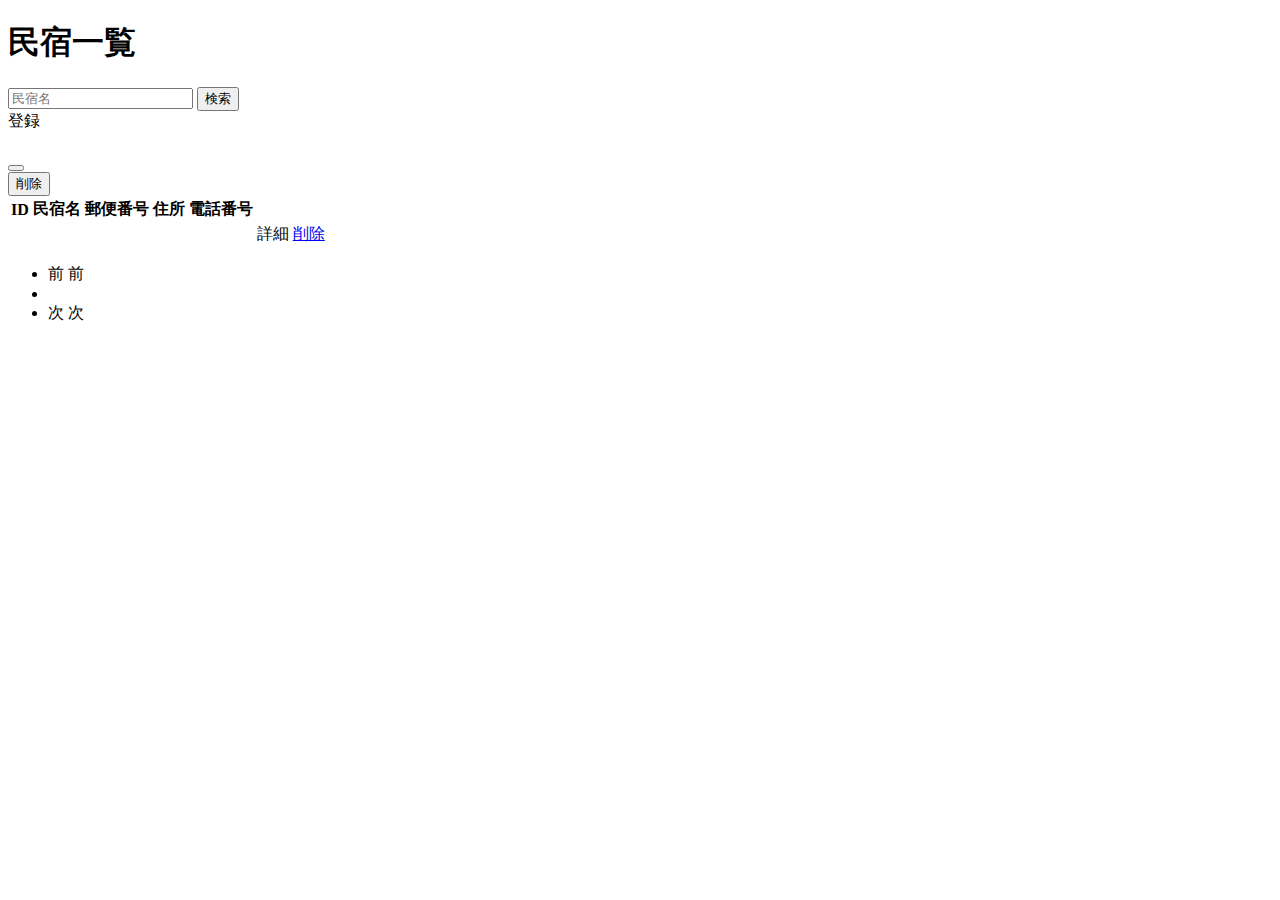
<file: samuraitravel/src/main/resources/templates/admin/houses/index.html>
<!DOCTYPE html>
<html xmlns:th="https://www.thymeleaf.org" xmlns:sec="http://www.thymeleaf.org/extras/spring-security">
   <head>
       <div th:replace="~{fragment :: meta}"></div>

       <div th:replace="~{fragment :: styles}"></div>

       <title>民宿一覧</title>
   </head>
   <body>
       <div class="samuraitravel-wrapper">
           <div th:replace="~{fragment :: header}"></div>

           <main>
               <div class="container pt-4 pb-5 samuraitravel-container">
                   <div class="row justify-content-center">
                       <div class="col-xxl-9 col-xl-10 col-lg-11">

                           <h1 class="mb-4 text-center">民宿一覧</h1>

                           <div class="d-flex justify-content-between align-items-end flex-wrap">
                                <form method="get" th:action="@{/admin/houses}" class="mb-3">
                                    <div class="input-group">
                                        <input type="text" class="form-control" name="keyword" th:value="${keyword}" placeholder="民宿名">
                                        <button type="submit" class="btn text-white shadow-sm samuraitravel-btn">検索</button>
                                    </div>
                                </form>  
                              <a th:href="@{/admin/houses/register}" class="btn text-white shadow-sm mb-3 samuraitravel-btn">登録</a>
                           </div>
                           
                           <div th:if="${successMessage}" class="alert alert-info">
                                <span th:text="${successMessage}"></span>
                            </div>     
                           
                           <div th:if="${errorMessage}" class="alert alert-danger">
                                <span th:text="${errorMessage}"></span>
                            </div> 
                           <table class="table">
                               <thead>
                                   <tr>
                                       <th scope="col">ID</th>
                                       <th scope="col">民宿名</th>
                                       <th scope="col">郵便番号</th>
                                       <th scope="col">住所</th>
                                       <th scope="col">電話番号</th>
                                       <th scope="col"></th>
                                       <th scope="col"></th>
                                   </tr>
                               </thead>
                               <tbody>
                                   <tr th:each="house : ${housePage}">
                                       <td th:text="${house.id}"></td>
                                       <td th:text="${house.name}"></td>
                                       <td th:text="${house.postalCode}"></td>
                                       <td th:text="${house.address}"></td>
                                       <td th:text="${house.phoneNumber}"></td>
                                       <td><a th:href="@{/admin/houses/__${house.id}__}">詳細</a></td>
                                       <td><a href="#" class="samuraitravel-link-danger" data-bs-toggle="modal" th:data-bs-target="${'#deleteHouseModal' + house.id}">削除</a></td>

                                        <!-- 削除用モーダル -->
                                        <div class="modal fade" th:id="${'deleteHouseModal' + house.id}" tabindex="-1" th:aria-labelledby="${'deleteHouseModalLabel' + house.id}">
                                            <div class="modal-dialog">
                                                <div class="modal-content">
                                                    <div class="modal-header">
                                                        <h5 class="modal-title" th:id="${'deleteHouseModalLabel' + house.id}" th:text="${house.name + 'を削除してもよろしいですか？'}"></h5>
                                                        <button type="button" class="btn-close" data-bs-dismiss="modal" aria-label="閉じる"></button>
                                                    </div>
                                                    <div class="modal-footer">
                                                        <form method="post"th:action="@{/admin/houses/__${house.id}__/delete}">
                                                            <button type="submit" class="btn samuraitravel-btn-danger text-white shadow-sm">削除</button>
                                                        </form>
                                                    </div>
                                                </div>
                                            </div>
                                        </div> 
                                   </tr>
                               </tbody>
                           </table>
                           
                            <!-- ページネーション -->
                            <div th:if="${housePage.getTotalPages() > 1}" class="d-flex justify-content-center">
                                <nav aria-label="民宿一覧ページ">
                                    <ul class="pagination">
                                        <li class="page-item">
                                            <span th:if="${housePage.isFirst()}" class="page-link disabled">前</span>
                                            <a th:unless="${housePage.isFirst()}" th:href="@{/admin/houses(page = ${housePage.getNumber() - 1}, keyword = ${keyword})}" class="page-link samuraitravel-page-link">前</a>
                                        </li>
                                        <li th:each="i : ${#numbers.sequence(0, housePage.getTotalPages() - 1)}" class="page-item">
                                            <span th:if="${i == housePage.getNumber()}" class="page-link active samuraitravel-active" th:text="${i + 1}"></span>
                                            <a th:unless="${i == housePage.getNumber()}" th:href="@{/admin/houses(page = ${i}, keyword = ${keyword})}" class="page-link samuraitravel-page-link" th:text="${i + 1}"></a>
                                        </li>
                                        <li class="page-item">
                                            <span th:if="${housePage.isLast()}" class="page-link disabled">次</span>
                                            <a th:unless="${housePage.isLast()}" th:href="@{/admin/houses(page = ${housePage.getNumber() + 1}, keyword = ${keyword})}" class="page-link samuraitravel-page-link">次</a>
                                        </li>
                                    </ul>
                                </nav>
                            </div>   
                       </div>
                   </div>
               </div>
           </main>

           <div th:replace="~{fragment :: footer}"></div>
       </div>

       <div th:replace="~{fragment :: scripts}"></div>
   </body>
</html>
</file>
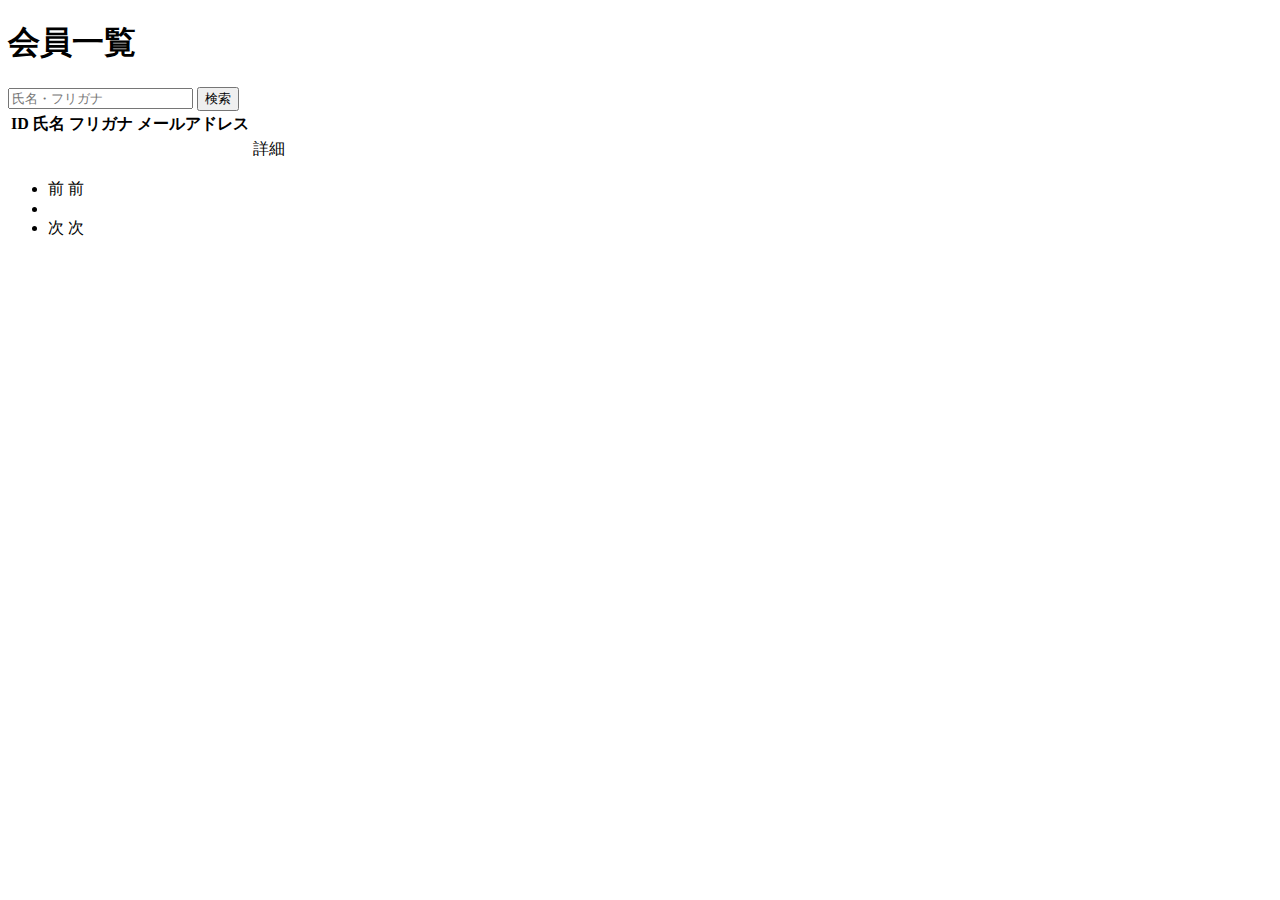
<file: samuraitravel/src/main/resources/templates/admin/users/index.html>
<!DOCTYPE html>
<html xmlns:th="https://www.thymeleaf.org" xmlns:sec="http://www.thymeleaf.org/extras/spring-security">
   <head>
       <div th:replace="~{fragment :: meta}"></div>

       <div th:replace="~{fragment :: styles}"></div>

       <title>会員一覧</title>
   </head>
   <body>
       <div class="samuraitravel-wrapper">
           <div th:replace="~{fragment :: header}"></div>

           <main>
               <div class="container pt-4 pb-5 samuraitravel-container">
                   <div class="row justify-content-center">
                       <div class="col-xxl-9 col-xl-10 col-lg-11">

                           <h1 class="mb-4 text-center">会員一覧</h1>

                           <div class="d-flex justify-content-between align-items-end">
                               <form method="get" th:action="@{/admin/users}" class="mb-3">
                                   <div class="input-group">
                                       <input type="text" class="form-control" name="keyword" th:value="${keyword}" placeholder="氏名・フリガナ">
                                       <button type="submit" class="btn text-white shadow-sm samuraitravel-btn">検索</button>
                                   </div>
                               </form>
                           </div>
                           
                            <div th:if="${errorMessage}" class="alert alert-danger">
                                <span th:text="${errorMessage}"></span>
                            </div>                            


                           <table class="table">
                               <thead>
                                   <tr>
                                       <th scope="col">ID</th>
                                       <th scope="col">氏名</th>
                                       <th scope="col">フリガナ</th>
                                       <th scope="col">メールアドレス</th>
                                       <th scope="col"></th>
                                   </tr>
                               </thead>
                               <tbody>
                                   <tr th:each="user : ${userPage}">
                                       <td th:text="${user.id}"></td>
                                       <td th:text="${user.name}"></td>
                                       <td th:text="${user.furigana}"></td>
                                       <td th:text="${user.email}"></td>
                                       <td><a th:href="@{/admin/users/__${user.id}__}">詳細</a></td>
                                   </tr>
                               </tbody>
                           </table>

                           <!-- ページネーション -->
                           <div th:if="${userPage.getTotalPages() > 1}" class="d-flex justify-content-center">
                               <nav aria-label="会員一覧ページ">
                                   <ul class="pagination">
                                       <li class="page-item">
                                           <span th:if="${userPage.isFirst()}" class="page-link disabled">前</span>
                                           <a th:unless="${userPage.isFirst()}" th:href="@{/admin/users(page = ${userPage.getNumber() - 1}, keyword = ${keyword})}" class="page-link samuraitravel-page-link">前</a>
                                       </li>
                                       <li th:each="i : ${#numbers.sequence(0, userPage.getTotalPages() - 1)}" class="page-item">
                                           <span th:if="${i == userPage.getNumber()}" class="page-link active samuraitravel-active" th:text="${i + 1}"></span>
                                           <a th:unless="${i == userPage.getNumber()}" th:href="@{/admin/users(page = ${i}, keyword = ${keyword})}" class="page-link samuraitravel-page-link" th:text="${i + 1}"></a>
                                       </li>
                                       <li class="page-item">
                                           <span th:if="${userPage.isLast()}" class="page-link disabled">次</span>
                                           <a th:unless="${userPage.isLast()}" th:href="@{/admin/users(page = ${userPage.getNumber() + 1}, keyword = ${keyword})}" class="page-link samuraitravel-page-link">次</a>
                                       </li>
                                   </ul>
                               </nav>
                           </div>
                       </div>
                   </div>
               </div>
           </main>

           <div th:replace="~{fragment :: footer}"></div>
       </div>

       <div th:replace="~{fragment :: scripts}"></div>
 </body>
</html>
</file>
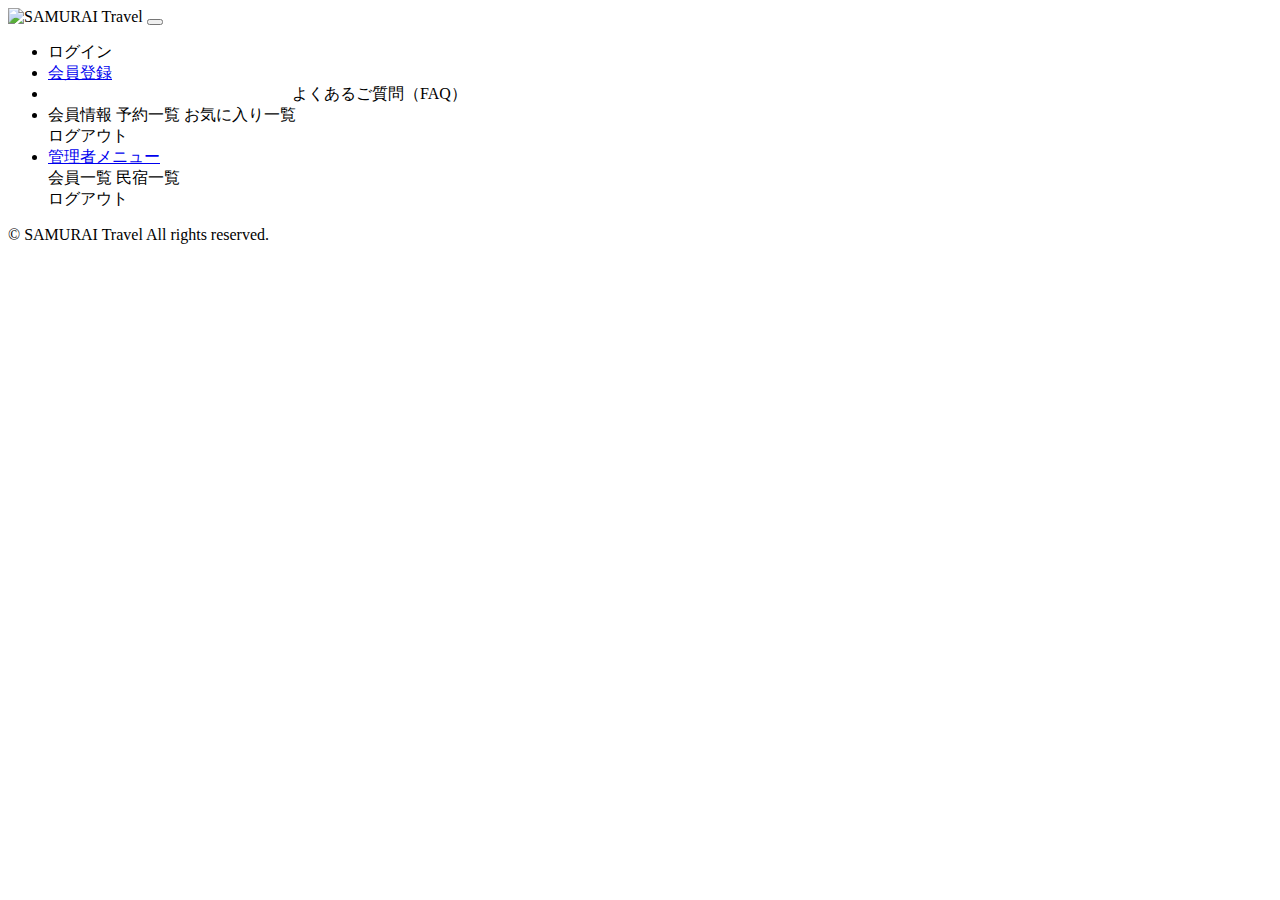
<file: samuraitravel/src/main/resources/templates/fragment.html>
<!DOCTYPE html>
<html xmlns:th="https://www.thymeleaf.org" xmlns:sec="http://www.thymeleaf.org/extras/spring-security">
   <head>
       <!-- meta要素の部品化 -->
       <div th:fragment="meta" th:remove="tag">
           <meta charset="UTF-8">
           <meta name="viewport" content="width=device-width, initial-scale=1">
       </div>

       <!-- link要素の部品化 -->
       <div th:fragment="styles" th:remove="tag">
           <!-- Bootstrap -->
           <link href="https://cdn.jsdelivr.net/npm/bootstrap@5.3.0/dist/css/bootstrap.min.css" rel="stylesheet" integrity="sha384-9ndCyUaIbzAi2FUVXJi0CjmCapSmO7SnpJef0486qhLnuZ2cdeRhO02iuK6FUUVM" crossorigin="anonymous">

           <!-- Google Fonts -->
           <link rel="preconnect" href="https://fonts.googleapis.com">
           <link rel="preconnect" href="https://fonts.gstatic.com" crossorigin>
           <link href="https://fonts.googleapis.com/css2?family=Noto+Sans+JP:wght@400;500&display=swap" rel="stylesheet">

           <!-- CSSファイル -->
           <link th:href="@{/css/style.css}" rel="stylesheet" >
       </div>

       <title>部品化用のHTMLファイル</title>
   </head>
   <body>
       <!-- ヘッダーの部品化 -->
       <div th:fragment="header" th:remove="tag">
           <header>
               <nav class="navbar navbar-expand-md navbar-light bg-white shadow-sm samuraitravel-navbar">
                   <div class="container samuraitravel-container">
                       <a class="navbar-brand" th:href="@{/}">
                           <img class="samuraitravel-logo me-1" th:src="@{/images/logo.png}" alt="SAMURAI Travel">
                       </a>

                       <button class="navbar-toggler" type="button" data-bs-toggle="collapse" data-bs-target="#navbarSupportedContent" aria-controls="navbarSupportedContent" aria-expanded="false" aria-label="Toggle navigation">
                           <span class="navbar-toggler-icon"></span>
                       </button>

                       <div class="collapse navbar-collapse" id="navbarSupportedContent">
                           <ul class="navbar-nav ms-auto">
                               <!-- 未ログインであれば表示する -->
                               <li class="nav-item" sec:authorize="isAnonymous()">
                                   <a class="nav-link" th:href="@{/login}">ログイン</a>
                               </li>
                               <li class="nav-item" sec:authorize="isAnonymous()">
                                   <a class="nav-link" href="#">会員登録</a>
                               </li>
                                <li class="nav-item me-4">
           　　　　　　　　　　　　　　　 <a class="nav-link fw-bold" th:href="@{/faqs}">よくあるご質問（FAQ）</a>
       　　　　　　　　　　　　　　 </li>


                               <!-- ログイン済みの一般ユーザーであれば表示する -->
                               <li class="nav-item dropdown" sec:authorize="hasRole('ROLE_GENERAL')">
                                   <a id="navbarDropdownGeneral" class="nav-link dropdown-toggle" href="#" role="button" data-bs-toggle="dropdown" aria-haspopup="true" aria-expanded="false" v-pre>
                                       <span sec:authentication="principal.user.name"></span>
                                   </a>

                                   <div class="dropdown-menu dropdown-menu-end" aria-labelledby="navbarDropdownGeneral">
                                       <a class="dropdown-item samuraitravel-dropdown-item" th:href="@{/user}">会員情報</a>
                                       <a class="dropdown-item samuraitravel-dropdown-item" th:href="@{/reservations}">予約一覧</a>
                                       <a class="dropdown-item samuraitravel-dropdown-item" th:href="@{/favorites}">お気に入り一覧</a>


                                       <div class="dropdown-divider"></div>

                                       <a class="dropdown-item samuraitravel-dropdown-item" th:href="@{/logout}" onclick="event.preventDefault(); document.getElementById('logout-form').submit();">
                                           ログアウト
                                       </a>
                                       <form id="logout-form" class="d-none" th:action="@{/logout}" method="post"></form>
                                   </div>
                               </li>

                               <!-- ログイン済みの管理者であれば表示する -->
                               <li class="nav-item dropdown" sec:authorize="hasRole('ROLE_ADMIN')">
                                   <a id="navbarDropdownAdmin" class="nav-link dropdown-toggle" href="#" role="button" data-bs-toggle="dropdown" aria-haspopup="true" aria-expanded="false" v-pre>
                                       管理者メニュー
                                   </a>

                                   <div class="dropdown-menu dropdown-menu-end" aria-labelledby="navbarDropdownAdmin">
                                       <a class="dropdown-item samuraitravel-dropdown-item" th:href="@{/admin/users}">会員一覧</a>
                                       <a class="dropdown-item samuraitravel-dropdown-item" th:href="@{/admin/houses}">民宿一覧</a>

                                       <div class="dropdown-divider"></div>

                                       <a class="dropdown-item samuraitravel-dropdown-item" th:href="@{/logout}" onclick="event.preventDefault(); document.getElementById('logout-form').submit();">
                                           ログアウト
                                       </a>
                                       <form id="logout-form" class="d-none" th:action="@{/logout}" method="post"></form>
                                   </div>
                               </li>
                           </ul>
                       </div>
                   </div>
               </nav>
           </header>
       </div>

       <!-- フッターの部品化 -->
       <div th:fragment="footer" th:remove="tag">
           <footer>
               <div class="d-flex justify-content-center align-items-center h-100">
                   <p class="text-center text-muted small mb-0">&copy; SAMURAI Travel All rights reserved.</p>
               </div>
           </footer>
       </div>

       <!-- script要素の部品化 -->
       <div th:fragment="scripts" th:remove="tag">
           <!-- Bootstrap -->
           <script src="https://cdn.jsdelivr.net/npm/bootstrap@5.3.0/dist/js/bootstrap.bundle.min.js" integrity="sha384-geWF76RCwLtnZ8qwWowPQNguL3RmwHVBC9FhGdlKrxdiJJigb/j/68SIy3Te4Bkz" crossorigin="anonymous"></script>
       </div>
   </body>
</html>
</file>
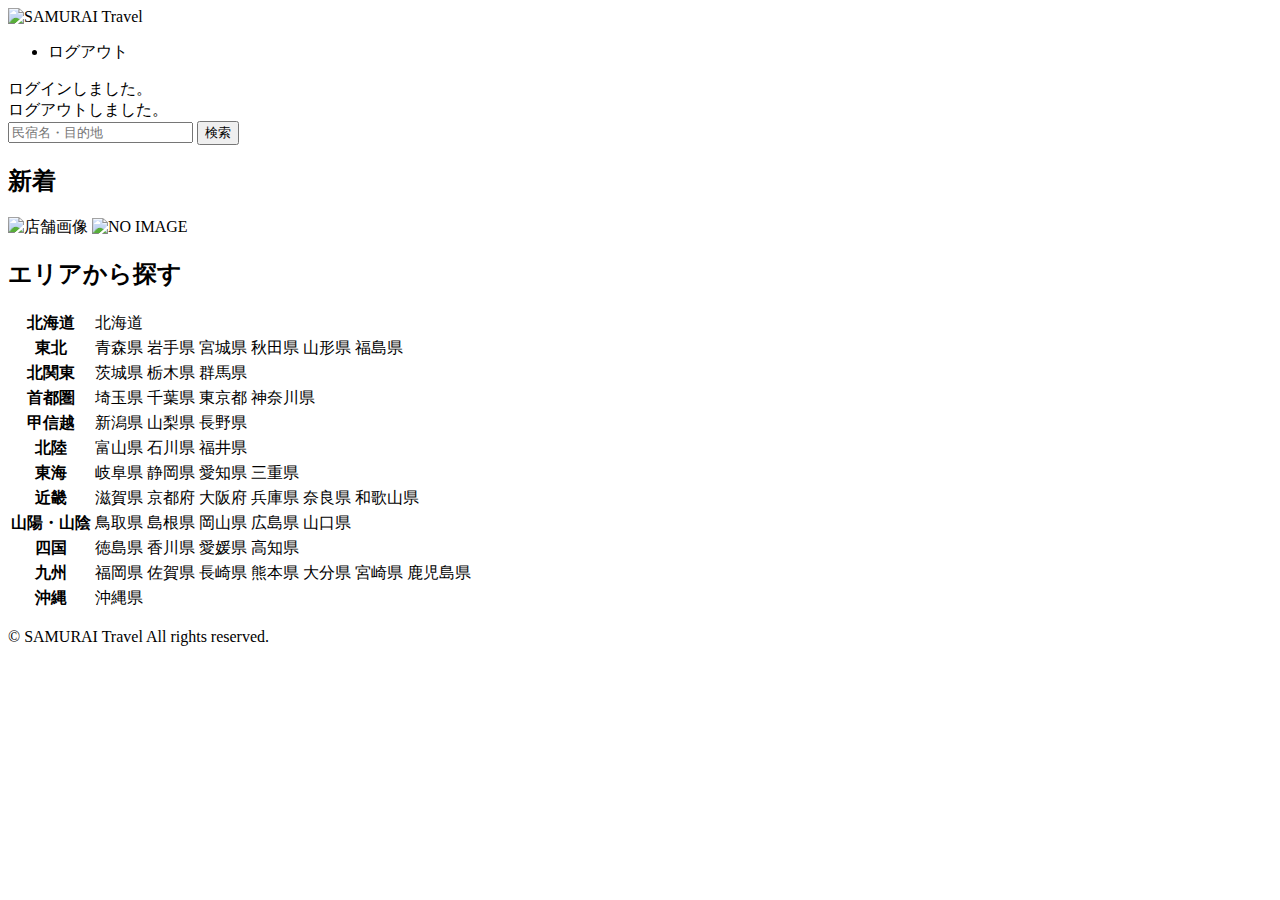
<file: samuraitravel/src/main/resources/templates/index-backup.html>
<!DOCTYPE html>
<html xmlns:th="https://www.thymeleaf.org">
   <head>
       <meta charset="UTF-8">
       <meta name="viewport" content="width=device-width, initial-scale=1">

       <!-- Bootstrap -->
       <link href="https://cdn.jsdelivr.net/npm/bootstrap@5.3.0/dist/css/bootstrap.min.css" rel="stylesheet" integrity="sha384-9ndCyUaIbzAi2FUVXJi0CjmCapSmO7SnpJef0486qhLnuZ2cdeRhO02iuK6FUUVM" crossorigin="anonymous">

       <!-- Google Fonts -->
       <link rel="preconnect" href="https://fonts.googleapis.com">
       <link rel="preconnect" href="https://fonts.gstatic.com" crossorigin>
       <link href="https://fonts.googleapis.com/css2?family=Noto+Sans+JP:wght@400;500&display=swap" rel="stylesheet">

       <!-- CSSファイル -->
       <link th:href="@{/css/style.css}" rel="stylesheet">

       <title>SAMURAI Travel</title>
   </head>
   <body>
       <div class="samuraitravel-wrapper">
           <header>
               <nav class="navbar navbar-expand-md navbar-light bg-white shadow-sm samuraitravel-navbar">
                   <div class="container samuraitravel-container">
                       <a class="navbar-brand" th:href="@{/}">
                           <img class="samuraitravel-logo me-1" th:src="@{/images/logo.png}" alt="SAMURAI Travel">
                       </a>

                       <ul class="navbar-nav ms-auto">
                           <li class="nav-item">
                               <a th:href="@{/logout}" onclick="event.preventDefault(); document.getElementById('logout-form').submit();">
                                   ログアウト
                               </a>
                               <form id="logout-form" class="d-none" th:action="@{/logout}" method="post"></form>
                           </li>
                       </ul>
                   </div>
               </nav>
           </header>

           <main>
               <div class="container pt-4 pb-5 samuraitravel-container">
                   <div th:if="${param.loggedIn}" class="alert alert-info">
                       ログインしました。
                   </div>

                   <div th:if="${param.loggedOut}" class="alert alert-info">
                       ログアウトしました。
                   </div>
                  	 <div th:if="${successMessage}" class="alert alert-info">
                        <span th:text="${successMessage}"></span>
                   	 </div>  
                   	 
                   	      <div class="d-flex justify-content-center">
                        <form method="get" th:action="@{/houses}" class="mb-5 samuraitravel-search-form">
                            <div class="input-group">
                                <input type="text" class="form-control" name="keyword" th:value="${keyword}" placeholder="民宿名・目的地">
                                <button type="submit" class="btn text-white shadow-sm samuraitravel-btn">検索</button>
                            </div>
                        </form>
                    </div>

                    <h2 class="text-center mb-3">新着</h2>
                    <div class="row row-cols-lg-5 row-cols-2 g-3 mb-5">
                        <div class="col" th:each="newHouse : ${newHouses}">
                           <a th:href="@{/houses/__${newHouse.id}__}" class="link-dark samuraitravel-card-link">
                                <div class="card h-100">
                                    <img th:if="${newHouse.imageName}" th:src="@{/storage/__${newHouse.imageName}__}" class="card-img-top samuraitravel-vertical-card-image" alt="店舗画像">
                                    <img th:unless="${newHouse.imageName}" th:src="@{/images/noImage.png}" class="card-img-top samuraitravel-vertical-card-image" alt="NO IMAGE">
                                    <div class="card-body">
                                        <h3 class="card-title" th:text="${newHouse.name}"></h3>
                                        <p class="card-text mb-1">
                                            <small class="text-muted" th:text="${newHouse.address}"></small>
                                        </p>
                                        <p class="card-text">
                                            <span th:text="${#numbers.formatInteger(newHouse.price, 1, 'COMMA') + '円 / 泊'}"></span>
                                        </p>
                                    </div>
                                </div>
                            </a>
                        </div>
                    </div>

                    <div class="row justify-content-center">
                        <div class="col-xl-5 col-lg-6 col-md-8">
                            <h2 class="text-center mb-3">エリアから探す</h2>

                            <table class="table">
                                <tbody>
                                    <tr>
                                        <th>北海道</th>
                                        <td>
                                            <a th:href="@{/houses?area=北海道}">北海道</a>
                                        </td>
                                    </tr>
                                    <tr>
                                        <th>東北</th>
                                        <td>
                                            <a th:href="@{/houses?area=青森県}" class="me-2">青森県</a>
                                            <a th:href="@{/houses?area=岩手県}" class="me-2">岩手県</a>
                                            <a th:href="@{/houses?area=宮城県}" class="me-2">宮城県</a>
                                            <a th:href="@{/houses?area=秋田県}" class="me-2">秋田県</a>
                                            <a th:href="@{/houses?area=山形県}" class="me-2">山形県</a>
                                            <a th:href="@{/houses?area=福島県}">福島県</a>
                                        </td>
                                    </tr>
                                    <tr>
                                        <th>北関東</th>
                                        <td>
                                            <a th:href="@{/houses?area=茨城県}" class="me-2">茨城県</a>
                                            <a th:href="@{/houses?area=栃木県}" class="me-2">栃木県</a>
                                            <a th:href="@{/houses?area=群馬県}">群馬県</a>
                                        </td>
                                    </tr>
                                    <tr>
                                        <th>首都圏</th>
                                        <td>
                                            <a th:href="@{/houses?area=埼玉県}" class="me-2">埼玉県</a>
                                            <a th:href="@{/houses?area=千葉県}" class="me-2">千葉県</a>
                                            <a th:href="@{/houses?area=東京都}" class="me-2">東京都</a>
                                            <a th:href="@{/houses?area=神奈川県}">神奈川県</a>
                                        </td>
                                    </tr>
                                    <tr>
                                        <th>甲信越</th>
                                        <td>
                                            <a th:href="@{/houses?area=新潟県}" class="me-2">新潟県</a>
                                            <a th:href="@{/houses?area=山梨県}" class="me-2">山梨県</a>
                                            <a th:href="@{/houses?area=長野県}">長野県</a>
                                        </td>
                                    </tr>
                                    <tr>
                                        <th>北陸</th>
                                        <td>
                                            <a th:href="@{/houses?area=富山県}" class="me-2">富山県</a>
                                            <a th:href="@{/houses?area=石川県}" class="me-2">石川県</a>
                                            <a th:href="@{/houses?area=福井県}">福井県</a>
                                        </td>
                                    </tr>
                                    <tr>
                                        <th>東海</th>
                                        <td>
                                            <a th:href="@{/houses?area=岐阜県}" class="me-2">岐阜県</a>
                                            <a th:href="@{/houses?area=静岡県}" class="me-2">静岡県</a>
                                            <a th:href="@{/houses?area=愛知県}" class="me-2">愛知県</a>
                                            <a th:href="@{/houses?area=三重県}">三重県</a>
                                        </td>
                                    </tr>
                                    <tr>
                                        <th>近畿</th>
                                        <td>
                                            <a th:href="@{/houses?area=滋賀県}" class="me-2">滋賀県</a>
                                            <a th:href="@{/houses?area=京都府}" class="me-2">京都府</a>
                                            <a th:href="@{/houses?area=大阪府}" class="me-2">大阪府</a>
                                            <a th:href="@{/houses?area=兵庫県}" class="me-2">兵庫県</a>
                                            <a th:href="@{/houses?area=奈良県}" class="me-2">奈良県</a>
                                            <a th:href="@{/houses?area=和歌山県}">和歌山県</a>
                                        </td>
                                    </tr>
                                    <tr>
                                        <th>山陽・山陰</th>
                                        <td>
                                            <a th:href="@{/houses?area=鳥取県}" class="me-2">鳥取県</a>
                                            <a th:href="@{/houses?area=島根県}" class="me-2">島根県</a>
                                            <a th:href="@{/houses?area=岡山県}" class="me-2">岡山県</a>
                                            <a th:href="@{/houses?area=広島県}" class="me-2">広島県</a>
                                            <a th:href="@{/houses?area=山口県}">山口県</a>
                                        </td>
                                    </tr>
                                    <tr>
                                        <th>四国</th>
                                        <td>
                                            <a th:href="@{/houses?area=徳島県}" class="me-2">徳島県</a>
                                            <a th:href="@{/houses?area=香川県}" class="me-2">香川県</a>
                                            <a th:href="@{/houses?area=愛媛県}" class="me-2">愛媛県</a>
                                            <a th:href="@{/houses?area=高知県}">高知県</a>
                                        </td>
                                    </tr>
                                    <tr>
                                        <th>九州</th>
                                        <td>
                                            <a th:href="@{/houses?area=福岡県}" class="me-2">福岡県</a>
                                            <a th:href="@{/houses?area=佐賀県}" class="me-2">佐賀県</a>
                                            <a th:href="@{/houses?area=長崎県}" class="me-2">長崎県</a>
                                            <a th:href="@{/houses?area=熊本県}" class="me-2">熊本県</a>
                                            <a th:href="@{/houses?area=大分県}" class="me-2">大分県</a>
                                            <a th:href="@{/houses?area=宮崎県}" class="me-2">宮崎県</a>
                                            <a th:href="@{/houses?area=鹿児島県}">鹿児島県</a>
                                        </td>
                                    </tr>
                                    <tr>
                                        <th>沖縄</th>
                                        <td>
                                            <a th:href="@{/houses?area=沖縄県}">沖縄県</a>
                                        </td>
                                    </tr>
                                </tbody>
                            </table>
                        </div>
                    </div>                    
                </div>
            </main>
  
           <footer>
               <div class="d-flex justify-content-center align-items-center h-100">
                   <p class="text-center text-muted small mb-0">&copy; SAMURAI Travel All rights reserved.</p>
               </div>
           </footer>
       </div>

       <!-- Bootstrap -->
       <script src="https://cdn.jsdelivr.net/npm/bootstrap@5.3.0/dist/js/bootstrap.bundle.min.js" integrity="sha384-geWF76RCwLtnZ8qwWowPQNguL3RmwHVBC9FhGdlKrxdiJJigb/j/68SIy3Te4Bkz" crossorigin="anonymous"></script>
   </body>
</html>
</file>
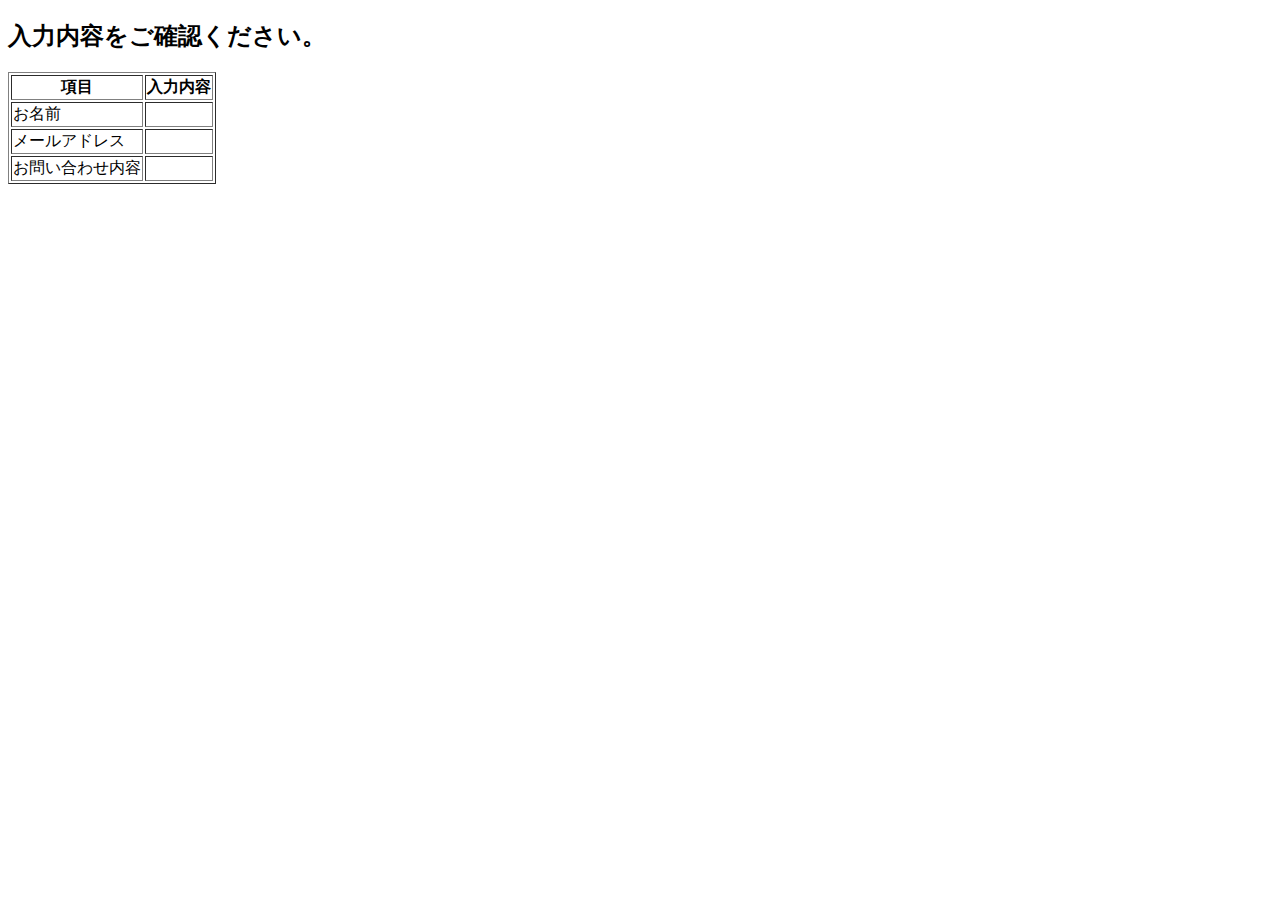
<file: spring_kadai_form/src/main/resources/templates/confirmView.html>
<!DOCTYPE html>
<html xmlns:th="https://www.thymeleaf.org">
<head>
<meta charset="UTF-8">
<meta name="viewport" content="width=device-width, initial-scale=1">
<title>入力内容確認画面</title>
</head>
	<body>
	 	<h2>入力内容をご確認ください。</h2>
	 	
    		<table border="1">
				<thead>
            	<tr>
                	<th>項目</th>
                	<th>入力内容</th>
            	</tr>
            	</thead>
            	
            	<tbody>
           		<tr>
                	<td>お名前</td>
                	<td th:text="${form.name}"></td>
                </tr>
                
                <tr>
                	<td>メールアドレス</td>
                	<td th:text="${form.email}"></td>
                </tr>
                
               <tr>
                	<td>お問い合わせ内容</td>
                	<td th:text="${form.message}"></td>
           		</tr>
           		</tbody>
           		
			</table>
	</body>
</html>
</file>
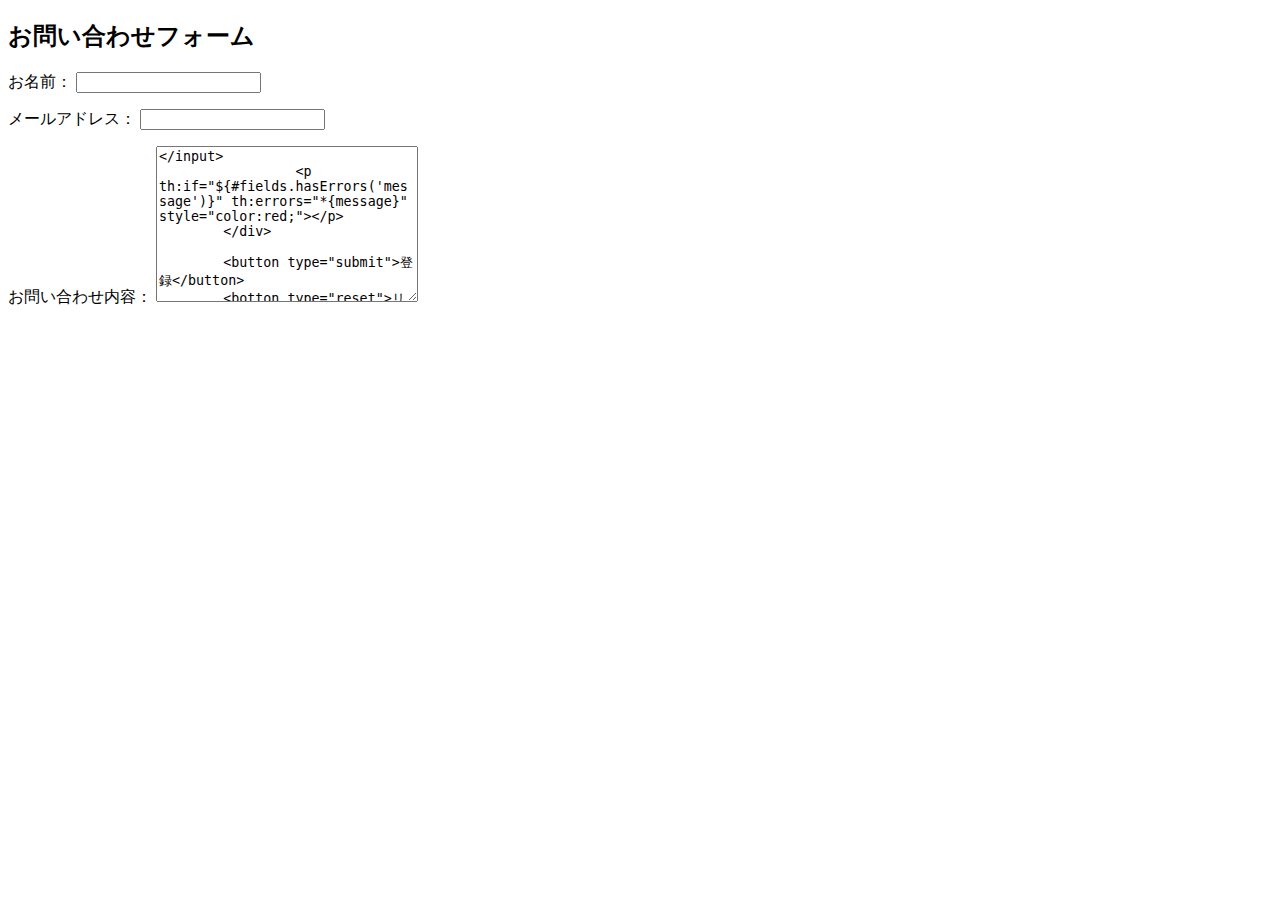
<file: spring_kadai_form/src/main/resources/templates/contactFormView.html>
<!DOCTYPE html>
<html　xmlns:th="https://www.thymeleaf.org">
<head>
<meta charset="UTF-8">
<meta name="viewport" content="width=device-width, initial-scale=1">
<title>お問い合わせフォーム</title>
</head>
<body>
	<h2>お問い合わせフォーム</h2>
	
	 <div>
		 <form th:action="@{/form}" method="post" th:object="${contactForm}">
        <label for="name">お名前：</label>
        <input type="text" id="name" placsholder="お名前を入力してください" th:field="*{name}"><br>
         <p th:if="${#fields.hasErrors('name')}" th:errors="*{name}" style="color:red;"></p>
      </div>
      
	<div>
        <label for="email">メールアドレス：</label>
        <input type="text" id="email" th:field="*{email}"><br>
        <p th:if="${#fields.hasErrors('email')}" th:errors="*{email}" style="color:red;"></p>
     </div>
     
     <div>
        <label for="message">お問い合わせ内容：</label>
        <textarea id="message" cols="30" rows="10" th:field="*{message}"></input>
   		 <p th:if="${#fields.hasErrors('message')}" th:errors="*{message}" style="color:red;"></p>
	</div>
            
        <button type="submit">登録</button>
        <botton type="reset">リセット</botton>
	
</body>
</html>
</file>
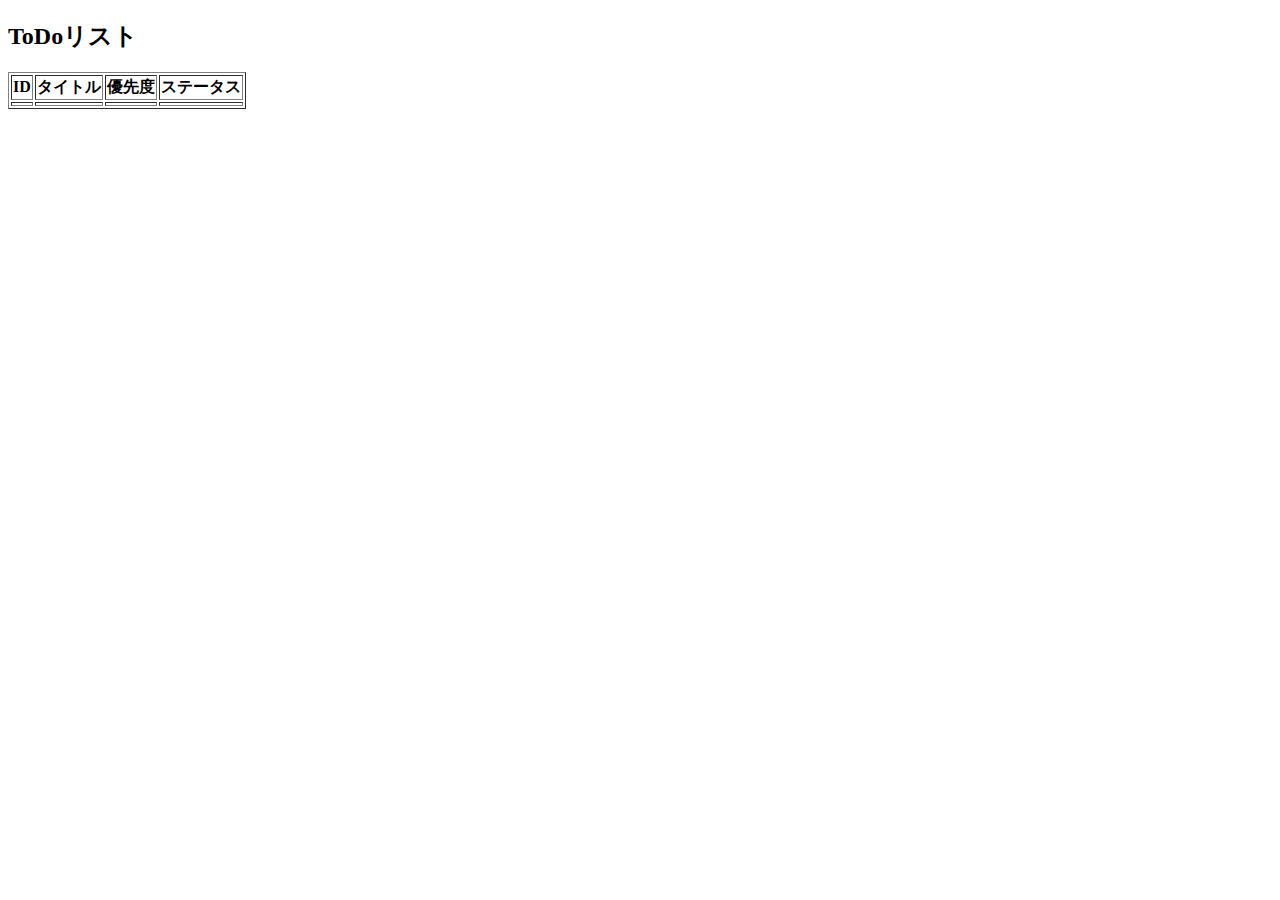
<file: spring_kadai_todo/src/main/resources/templates/todoView.html>
<!DOCTYPE html>
<html xmlns:th="https://www.thymeleaf.org">

<head>
    <meta charset="UTF-8">
    <meta name="viewport" content="width=device-width, initial-scale=1">
    <title>kadai ToDoリスト</title>
</head>
<body>
    <h2>ToDoリスト</h2>
    <table border="1">
        <thead>
            <tr>
                <th>ID</th>
                <th>タイトル</th>
                <th>優先度</th>
                <th>ステータス</th>
            </tr>
        </thead>
        <tbody>
            <tr th:each="todos : ${todos}">
                <td th:text="${ todos.getId()}"></td>
                <td th:text="${ todos.getTitle()}"></td>
                <td th:text="${ todos.getPriority()}"></td>
                <td th:text="${ todos.getStatus()}"></td>
            </tr>
        </tbody>
    </table>
</body>

</html>
</file>
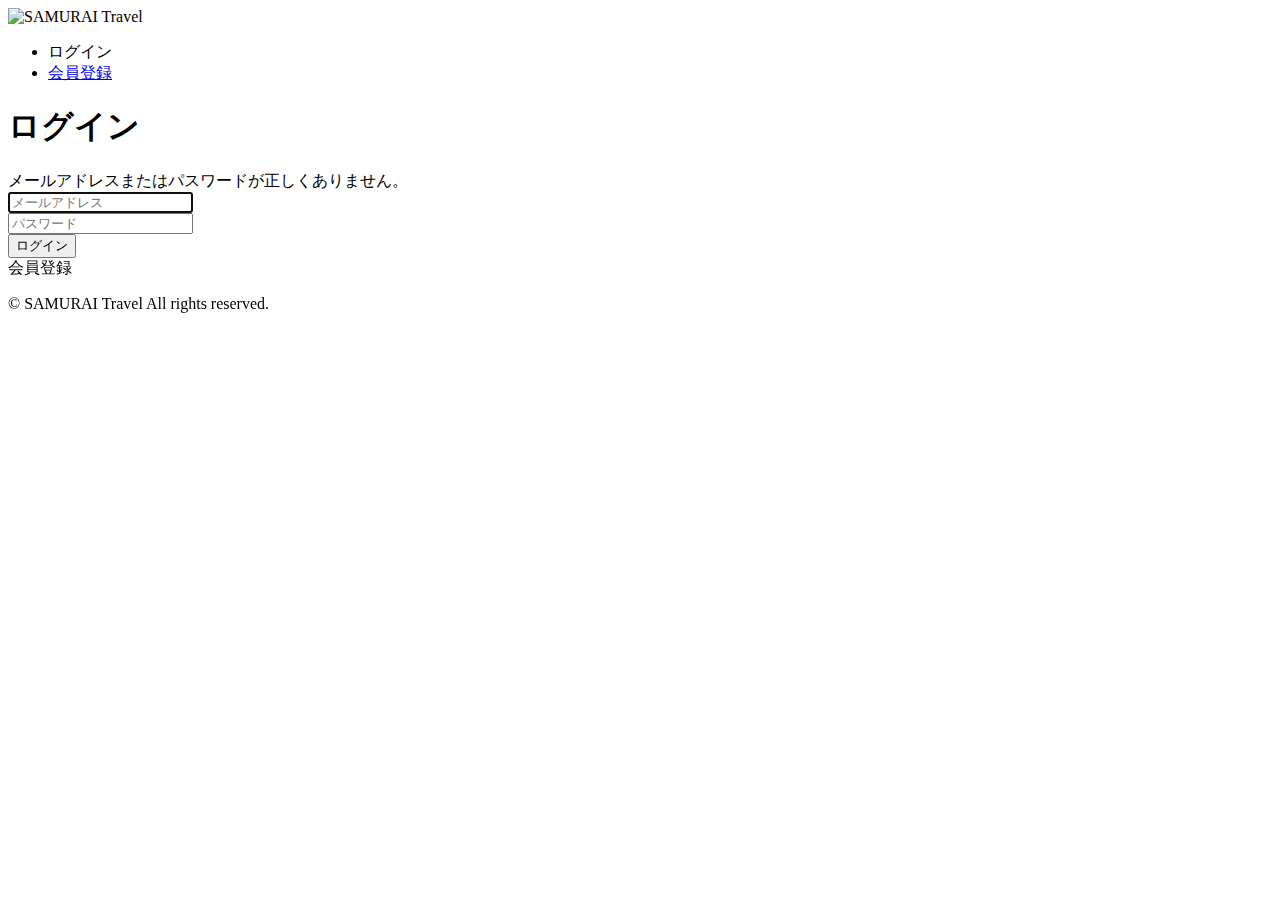
<file: samuraitravel/src/main/resources/templates/auth/login.html>
<!DOCTYPE html>
<html xmlns:th="https://www.thymeleaf.org">
   <head>
       <meta charset="UTF-8">
       <meta name="viewport" content="width=device-width, initial-scale=1">

       <!-- Bootstrap -->
       <link href="https://cdn.jsdelivr.net/npm/bootstrap@5.3.0/dist/css/bootstrap.min.css" rel="stylesheet" integrity="sha384-9ndCyUaIbzAi2FUVXJi0CjmCapSmO7SnpJef0486qhLnuZ2cdeRhO02iuK6FUUVM" crossorigin="anonymous">

       <!-- Google Fonts -->
       <link rel="preconnect" href="https://fonts.googleapis.com">
       <link rel="preconnect" href="https://fonts.gstatic.com" crossorigin>
       <link href="https://fonts.googleapis.com/css2?family=Noto+Sans+JP:wght@400;500&display=swap" rel="stylesheet">

       <!-- CSSファイル -->
       <link th:href="@{/css/style.css}" rel="stylesheet">

       <title>ログイン</title>
   </head>
   <body>
       <div class="samuraitravel-wrapper">
           <header>
               <nav class="navbar navbar-expand-md navbar-light bg-white shadow-sm samuraitravel-navbar">
                   <div class="container samuraitravel-container">
                       <a class="navbar-brand" th:href="@{/}">
                           <img class="samuraitravel-logo me-1" th:src="@{/images/logo.png}" alt="SAMURAI Travel">
                       </a>

                       <ul class="navbar-nav ms-auto">
                           <li class="nav-item">
                               <a class="nav-link" th:href="@{/login}">ログイン</a>
                           </li>
                           <li class="nav-item">
                               <a class="nav-link" href="#">会員登録</a>
                           </li>
                       </ul>
                   </div>
               </nav>
           </header>

           <main>
               <div class="container pt-4 pb-5 samuraitravel-container">
                   <div class="row justify-content-center">
                       <div class="col-xl-3 col-lg-4 col-md-5 col-sm-7">
                           <h1 class="mb-4 text-center">ログイン</h1>

                           <div th:if="${param.error}" class="alert alert-danger">
                               メールアドレスまたはパスワードが正しくありません。
                           </div>

                           <form th:action="@{/login}" method="post">
                               <div class="form-group mb-3">
                                   <input type="text" class="form-control" name="username" autocomplete="email" placeholder="メールアドレス" autofocus>
                               </div>
                               <div class="form-group mb-3">
                                   <input type="password" class="form-control" name="password" autocomplete="new-password" placeholder="パスワード">
                               </div>

                               <div class="d-flex justify-content-center my-4">
                                   <button type="submit" class="btn text-white shadow-sm w-100 samuraitravel-btn">ログイン</button>
                               </div>
                           </form>

                           <div class="text-center">
                               <a th:href="@{/signup}">会員登録</a>
                           </div>
                       </div>
                   </div>
               </div>
           </main>

           <footer>
               <div class="d-flex justify-content-center align-items-center h-100">
                   <p class="text-center text-muted small mb-0">&copy; SAMURAI Travel All rights reserved.</p>
               </div>
           </footer>
       </div>

       <!-- Bootstrap -->
       <script src="https://cdn.jsdelivr.net/npm/bootstrap@5.3.0/dist/js/bootstrap.bundle.min.js" integrity="sha384-geWF76RCwLtnZ8qwWowPQNguL3RmwHVBC9FhGdlKrxdiJJigb/j/68SIy3Te4Bkz" crossorigin="anonymous"></script>
   </body>
</html>
</file>
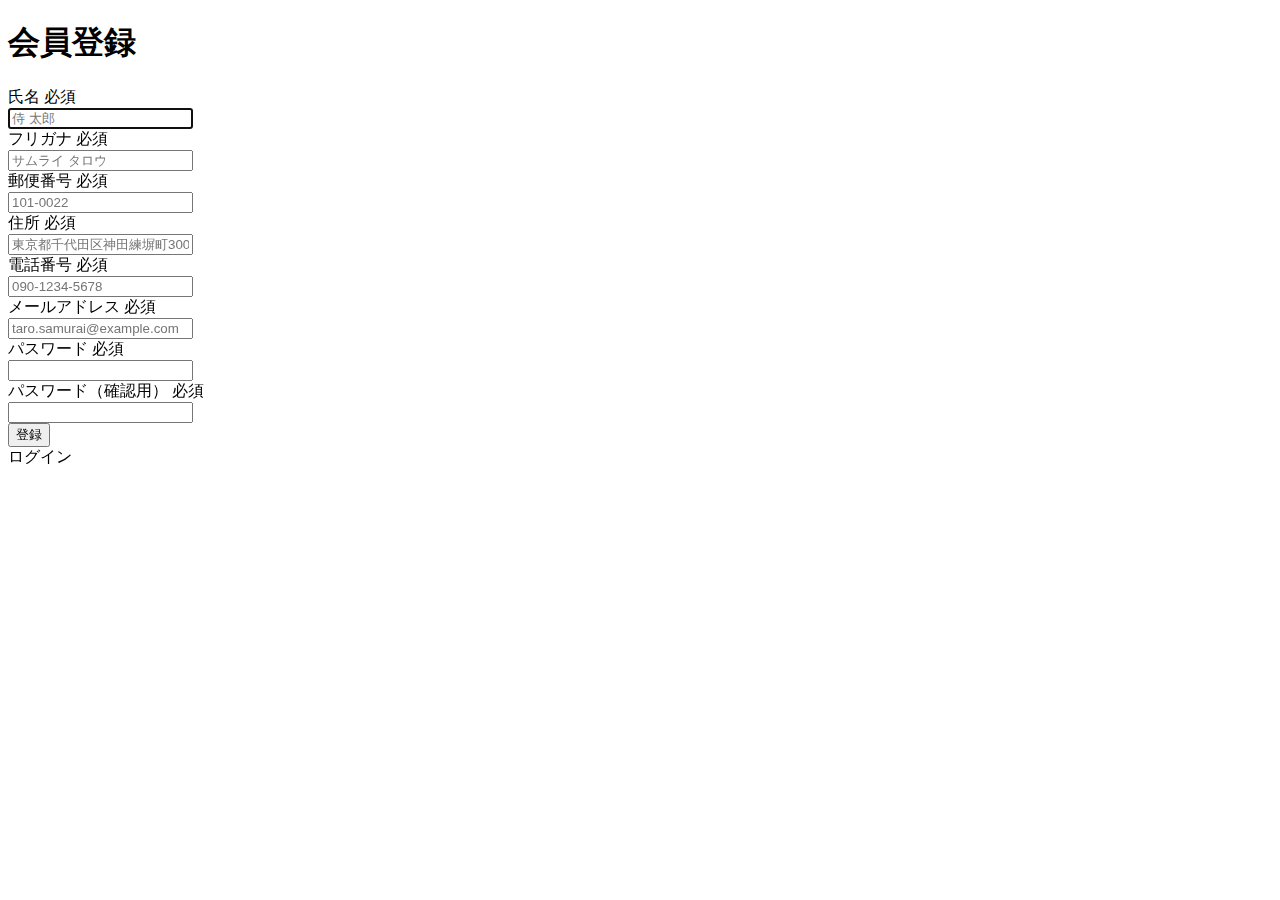
<file: samuraitravel/src/main/resources/templates/auth/signup.html>
<!DOCTYPE html>
<html xmlns:th="https://www.thymeleaf.org" xmlns:sec="http://www.thymeleaf.org/extras/spring-security">
   <head>
       <div th:replace="~{fragment :: meta}"></div>

       <div th:replace="~{fragment :: styles}"></div>

       <title>会員登録</title>
   </head>
   <body>
       <div class="samuraitravel-wrapper">
           <div th:replace="~{fragment :: header}"></div>

           <main>
               <div class="container pt-4 pb-5 samuraitravel-container">
                   <div class="row justify-content-center">
                       <div class="col-xl-5 col-lg-6 col-md-8">

                           <h1 class="mb-4 text-center">会員登録</h1>

                           <form method="post" th:action="@{/signup}" th:object="${signupForm}">
                               <div class="form-group row mb-3">
                                   <div class="col-md-5">
                                       <label for="name" class="col-form-label text-md-left fw-bold">
                                           <div class="d-flex align-items-center">
                                               <span class="me-1">氏名</span>
                                               <span class="badge bg-danger">必須</span>
                                           </div>
                                       </label>
                                   </div>
                                   <div class="col-md-7">
                                       <div th:if="${#fields.hasErrors('name')}" class="text-danger small mb-2" th:errors="*{name}"></div>
                                       <input type="text" class="form-control" th:field="*{name}" autocomplete="name" autofocus placeholder="侍 太郎">
                                   </div>
                               </div>

                               <div class="form-group row mb-3">
                                   <div class="col-md-5">
                                       <label for="furigana" class="col-form-label text-md-left fw-bold">
                                           <div class="d-flex align-items-center">
                                               <span class="me-1">フリガナ</span>
                                               <span class="badge bg-danger">必須</span>
                                           </div>
                                       </label>
                                   </div>
                                   <div class="col-md-7">
                                       <div th:if="${#fields.hasErrors('furigana')}" class="text-danger small mb-2" th:errors="*{furigana}"></div>
                                       <input type="text" class="form-control" th:field="*{furigana}" placeholder="サムライ タロウ">
                                   </div>
                               </div>

                               <div class="form-group row mb-3">
                                   <div class="col-md-5">
                                       <label for="postalCode" class="col-form-label text-md-left fw-bold">
                                            <div class="d-flex align-items-center">
                                                <span class="me-1">郵便番号</span>
                                                <span class="badge bg-danger">必須</span>
                                            </div>
                                        </label>
                                   </div>
                                   <div class="col-md-7">
                                       <div th:if="${#fields.hasErrors('postalCode')}" class="text-danger small mb-2" th:errors="*{postalCode}"></div>
                                       <input type="text" class="form-control" th:field="*{postalCode}" autocomplete="postal-code" placeholder="101-0022">
                                   </div>
                               </div>

                               <div class="form-group row mb-3">
                                   <div class="col-md-5">
                                       <label for="address" class="col-form-label text-md-left fw-bold">
                                            <div class="d-flex align-items-center">
                                                <span class="me-1">住所</span>
                                                <span class="badge bg-danger">必須</span>
                                            </div>
                                        </label>
                                   </div>
                                   <div class="col-md-7">
                                        <div th:if="${#fields.hasErrors('address')}" class="text-danger small mb-2" th:errors="*{address}"></div>
                                       <input type="text" class="form-control" th:field="*{address}" placeholder="東京都千代田区神田練塀町300番地">
                                   </div>
                               </div>

                               <div class="form-group row mb-3">
                                   <div class="col-md-5">
                                       <label for="phoneNumber" class="col-form-label text-md-left fw-bold">
                                            <div class="d-flex align-items-center">
                                                <span class="me-1">電話番号</span>
                                                <span class="badge bg-danger">必須</span>
                                            </div>
                                       </label>
                                   </div>
                                   <div class="col-md-7">
                                        <div th:if="${#fields.hasErrors('phoneNumber')}" class="text-danger small mb-2" th:errors="*{phoneNumber}"></div>
                                       <input type="text" class="form-control" th:field="*{phoneNumber}" autocomplete="tel-national" placeholder="090-1234-5678">
                                   </div>
                               </div>

                               <div class="form-group row mb-3">
                                   <div class="col-md-5">
                                       <label for="email" class="col-form-label text-md-left fw-bold">
                                           <div class="d-flex align-items-center">
                                               <span class="me-1">メールアドレス</span>
                                               <span class="badge bg-danger">必須</span>
                                           </div>
                                       </label>
                                   </div>
                                   <div class="col-md-7">
                                       <div th:if="${#fields.hasErrors('email')}" class="text-danger small mb-2" th:errors="*{email}"></div>
                                       <input type="text" class="form-control" th:field="*{email}" autocomplete="email" placeholder="taro.samurai@example.com">
                                   </div>
                               </div>

                               <div class="form-group row mb-3">
                                   <div class="col-md-5">
                                       <label for="password" class="col-form-label text-md-left fw-bold">
                                           <div class="d-flex align-items-center">
                                               <span class="me-1">パスワード</span>
                                               <span class="badge bg-danger">必須</span>
                                           </div>
                                       </label>
                                   </div>
                                   <div class="col-md-7">
                                       <div th:if="${#fields.hasErrors('password')}" class="text-danger small mb-2" th:errors="*{password}"></div>
                                       <input type="password" class="form-control" th:field="*{password}" autocomplete="new-password">
                                   </div>
                               </div>

                               <div class="form-group row mb-3">
                                   <div class="col-md-5">
                                       <label for="passwordConfirmation" class="col-form-label text-md-left fw-bold">
                                           <div class="d-flex align-items-center">
                                               <span class="me-1">パスワード（確認用）</span>
                                               <span class="badge bg-danger">必須</span>
                                           </div>
                                       </label>
                                   </div>
                                   <div class="col-md-7">
                                       <div th:if="${#fields.hasErrors('passwordConfirmation')}" class="text-danger small mb-2" th:errors="*{passwordConfirmation}"></div>
                                       <input type="password" class="form-control" th:field="*{passwordConfirmation}" autocomplete="new-password">
                                   </div>
                               </div>

                               <div class="d-flex justify-content-center my-4">
                                   <button type="submit" class="btn text-white shadow-sm w-50 samuraitravel-btn">登録</button>
                               </div>
                           </form>

                           <div class="text-center">
                               <a th:href="@{/login}">ログイン</a>
                           </div>
                       </div>
                   </div>
               </div>
           </main>

           <div th:replace="~{fragment :: footer}"></div>
       </div>

       <div th:replace="~{fragment :: scripts}"></div>
   </body>
</html>
</file>
